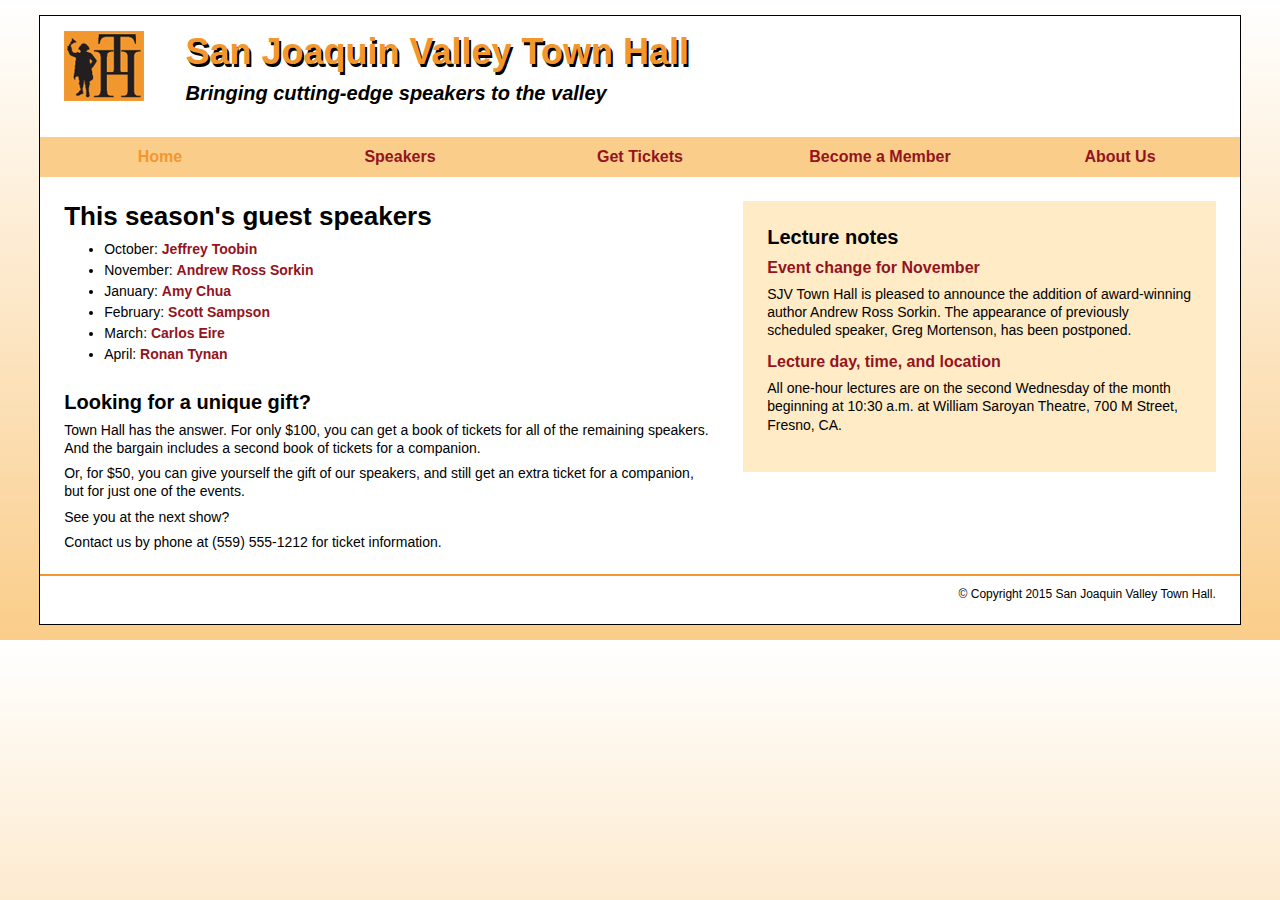
<file: CH.8 Fluid media queries/index.html>
<!doctype html>

<html lang="en">
<head>
	<title>San Joaquin Valley Town Hall</title>
	<meta charset="utf-8">
	<meta name="viewport" content="width=device-width, initial-scale=1">
	<link rel="shortcut icon" href="images/favicon.ico">
	<link rel="stylesheet" href="styles/normalize.css">
    <link rel="stylesheet" href="styles/main.css">
    <link rel="stylesheet" href="styles/slicknav.css">
    <script src="https://code.jquery.com/jquery-2.1.3.min.js"></script>
    <script src="js/jquery.slicknav.min.js"></script>
	<script type="text/javascript">
    $(document).ready(function(){
		$('#nav_menu').slicknav({prependTo:"#mobile_menu"});
    });
    </script>
</head>
	
<body>
    <header>
        <img src="images/logo.gif" alt="Town Hall Logo">
        <h2>San Joaquin Valley Town Hall</h2>
        <h3>Bringing cutting-edge speakers to the valley</h3>
    </header>
    <nav id="mobile_menu"></nav>
    <nav id="nav_menu">
    	<ul>
    		<li><a class="current" href="index.html">Home</a></li>
    		<li><a href="#">Speakers</a>
            	<ul>
                	<li><a href="#">Jeffrey Toobin</a></li>
                    <li><a href="#">Andrew Ross Sorkin</a></li>
                    <li><a href="#">Amy Chua</a></li>
                    <li><a href="sampson.html">Scott Sampson</a>
                    	<ul>
                        	<li><a href="#">September 2010</a></li>
                    		<li><a href="#">February 2015</a></li>
                        </ul>
                    </li>    
                    <li><a href="march.html">Carlos Eire</a></li>
                    <li><a href="april.html">Ronan Tynan</a></li>
                </ul>
            </li>
            <li><a href="tickets.html">Get Tickets</a></li>
    		<li><a href="members.html">Become a Member</a></li>
    		<li class="lastitem"><a href="aboutus.html">About Us</a></li>         
    	</ul>
    </nav>
    <main>
        <section>
        	<h1>This season's guest speakers</h1>
        	<nav>
                <ul>
                    <li>October: <a class="date_passed" href="speakers/toobin.html">Jeffrey Toobin</a></li>
                    <li>November: <a class="date_passed" href="speakers/sorkin.html">Andrew Ross Sorkin</a></li>
                    <li>January: <a href="speakers/chua.html">Amy Chua</a></li>
                    <li>February: <a href="sampson.html">Scott Sampson</a></li>
                    <li>March: <a href="speakers/eire.html">Carlos Eire</a></li>
                    <li>April: <a href="speakers/tynan.html">Ronan Tynan</a></li>
                </ul>
            </nav>
            <h2>Looking for a unique gift?</h2>
            <p>Town Hall has the answer. For only $100, you can get 
            a book of tickets for all of the remaining speakers. And the bargain includes a 
            second book of tickets for a companion.</p>
            <p>Or, for $50, you can give yourself the gift of our speakers, and still get an extra
            ticket for a companion, but for just one of the events.</p>
            <p>See you at the next show?</p>
            <p>Contact us by phone at (559) 555-1212 for ticket information.</p>
        </section>
        <aside>
            <h2>Lecture notes</h2>
            <h3>Event change for November</h3>
            <p class="news_item">SJV Town Hall is pleased to announce the addition of award-winning author Andrew Ross Sorkin. 
            The appearance of previously scheduled speaker, Greg Mortenson, has been postponed.</p>
            <h3>Lecture day, time, and location</h3>
            <p class="news_item">All one-hour lectures are on the second Wednesday of the month beginning at 10:30 a.m. at William Saroyan Theatre, 
            700 M Street, Fresno, CA.</p>
        </aside>
    </main>
    <footer>
		<p>&copy; Copyright 2015 San Joaquin Valley Town Hall.</p>
    </footer>
</body>
</html>
</file>
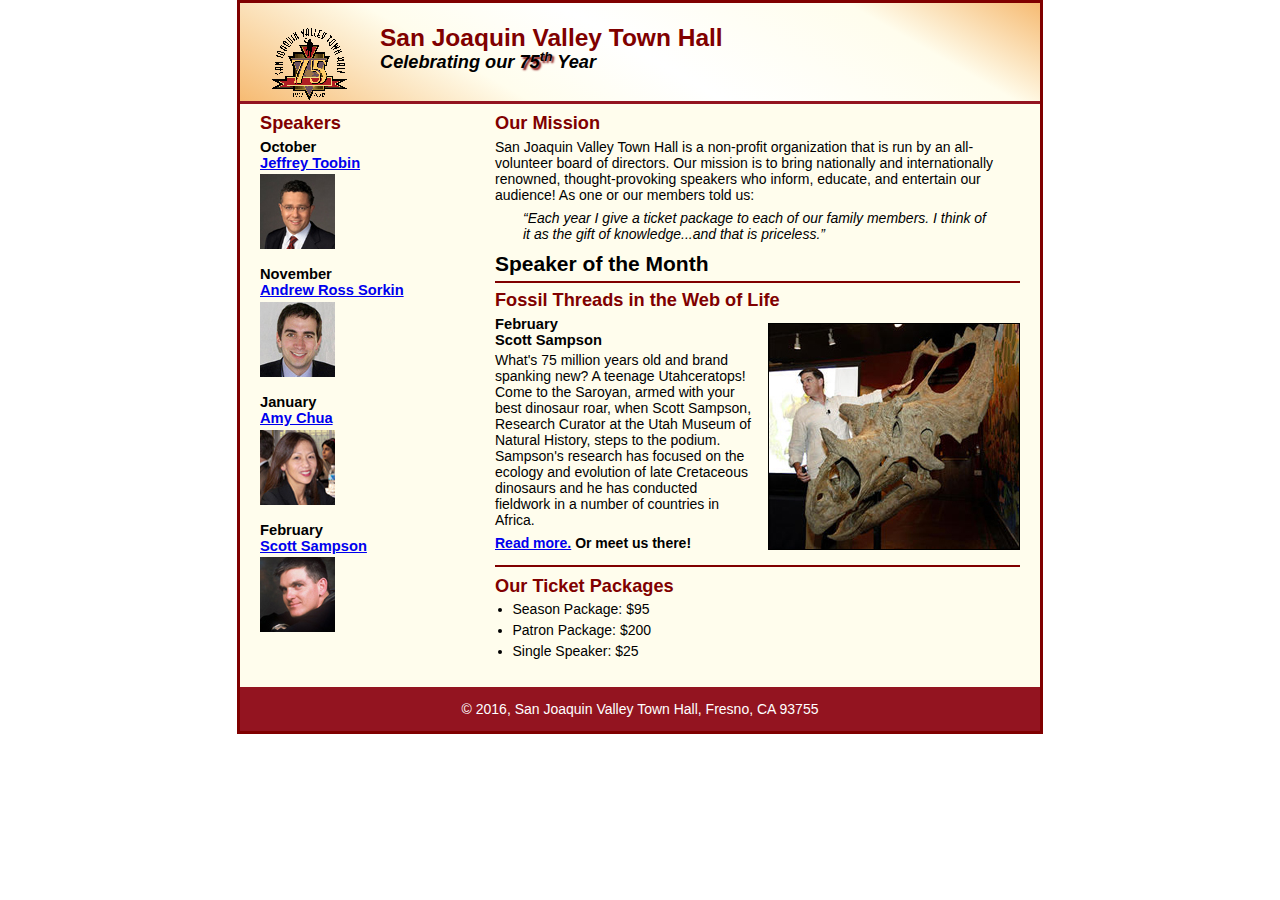
<file: Chapter 6/index.html>
<!DOCTYPE html>
<html lang="en">
<head>
	<meta charset="utf-8">
	<title>San Joaquin Valley Town Hall</title>
	<link rel="shortcut icon" href="images/favicon.ico">
    <link rel="stylesheet" href="styles/normalize.css">
	<link rel="stylesheet" href="styles/main.css">
</head>

<body>
<header>
	<img src="images/town_hall_logo.gif" alt="Town Hall logo" height="80">
	<h2>San Joaquin Valley Town Hall</h2>
	<h3>Celebrating our <span class="shadow">75<sup>th</sup></span> Year</h3>
</header>
<main>
	<section>
		<h2>Our Mission</h2>
		<p>San Joaquin Valley Town Hall is a non-profit organization that is run by an all-volunteer board of directors. Our mission is to bring nationally and internationally renowned, thought-provoking speakers who inform, educate, and entertain our audience! As one or our members told us:</p>
		
		<blockquote>&ldquo;Each year I give a ticket package to each of our family members. I think of it as the gift of knowledge...and that is priceless.&rdquo;</blockquote>
		
		<h1>Speaker of the Month</h1>
		<article>
			<h2>Fossil Threads in the Web of Life</h2>
			
			<img src="images/sampson_dinosaur.jpg" alt="Scott Sampson with Dinosaur">
			
			<h3>February<br>Scott Sampson</h3>
			<p>What's 75 million years old and brand spanking new? A teenage Utahceratops! Come to the Saroyan, armed with your best dinosaur roar, when Scott Sampson, Research Curator at the Utah Museum of Natural History, steps to the podium. Sampson's research has focused on the ecology and evolution of late Cretaceous dinosaurs and he has conducted fieldwork in a number of countries in Africa.</p>
			<p><a href="speakers/sampson.html"><b>Read more.</b></a>&nbsp;<b>Or meet us there!</b></p>
		</article>
		
		<h2>Our Ticket Packages</h2>
		<ul>
			<li>Season Package: $95</li>
			<li>Patron Package: $200</li>
			<li>Single Speaker: $25</li>
		</ul>
	</section>
	
	<aside>
		<h2 id="speakers">Speakers</h2>
		
		<h3>October<br><a href="speakers/toobin.html">Jeffrey Toobin</a></h3>
		<img src="images/toobin75.jpg" alt="Jeffrey Toobin photo">
		
		<h3>November<br><a href="speakers/sorkin.html">Andrew Ross Sorkin</a></h3>
		<img src="images/sorkin75.jpg" alt="Andrew Ross Sorkin photo">
		
		<h3>January<br><a href="speakers/chua.html">Amy Chua</a></h3>
		<img src="images/chua75.jpg" alt="Amy Chua photo">
		
		<h3>February<br><a href="speakers/sampson.html">Scott Sampson</a></h3>
		<img src="images/sampson75.jpg" alt="Scott Sampson">
	</aside>
	
</main>  
  
<footer>
	<p>&copy; 2016, San Joaquin Valley Town Hall, Fresno, CA 93755</p>
</footer>
</body>
</html>
</file>
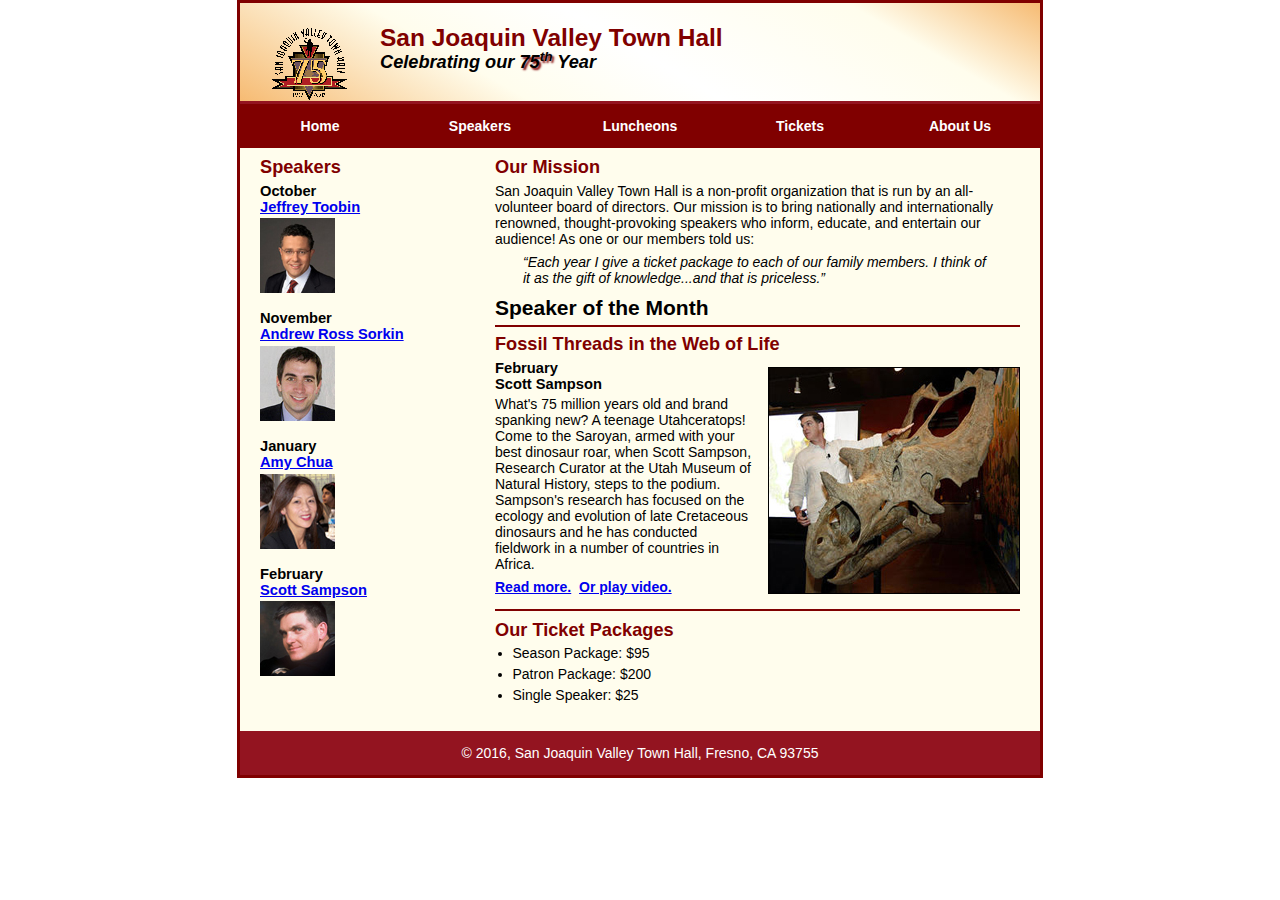
<file: Chapter 7/index.html>
<!DOCTYPE html>
<html lang="en">
<head>
	<meta charset="utf-8">
	<title>San Joaquin Valley Town Hall</title>
	<link rel="shortcut icon" href="images/favicon.ico">
    <link rel="stylesheet" href="styles/normalize.css">
	<link rel="stylesheet" href="styles/main.css">
</head>

<body>
<header>
	<img src="images/town_hall_logo.gif" alt="Town Hall logo" height="80">
	<h2>San Joaquin Valley Town Hall</h2>
	<h3>Celebrating our <span class="shadow">75<sup>th</sup></span> Year</h3>
</header>
<nav id="nav_menu">
	<ul>
		<li><a href="../index.html">Home</a></li>
		<li><a href="speakers.html">Speakers</a></li>
		<li><a href="luncheons.html">Luncheons</a></li>
		<li><a href="tickets.html">Tickets</a></li>
		<li><a href="aboutus.html"> About Us</a>
			<ul>
				<li><a href="#">Our History</a></li>
				<li><a href="#">Board of Directors</a></li>
				<li><a href="#">Past Speakers</a></li>
				<li><a href="#">Contact Information</a></li>
			</ul>
		</li>
	</ul>
</nav>
<main>
	<section>
		<h2>Our Mission</h2>
		<p>San Joaquin Valley Town Hall is a non-profit organization that is run by an all-volunteer board of directors. Our mission is to bring nationally and internationally renowned, thought-provoking speakers who inform, educate, and entertain our audience! As one or our members told us:</p>
		
		<blockquote>&ldquo;Each year I give a ticket package to each of our family members. I think of it as the gift of knowledge...and that is priceless.&rdquo;</blockquote>
		
		<h1>Speaker of the Month</h1>
		<article>
			<h2>Fossil Threads in the Web of Life</h2>
			
			<img src="images/sampson_dinosaur.jpg" alt="Scott Sampson with Dinosaur">
			
			<h3>February<br>Scott Sampson</h3>
			<p>What's 75 million years old and brand spanking new? A teenage Utahceratops! Come to the Saroyan, armed with your best dinosaur roar, when Scott Sampson, Research Curator at the Utah Museum of Natural History, steps to the podium. Sampson's research has focused on the ecology and evolution of late Cretaceous dinosaurs and he has conducted fieldwork in a number of countries in Africa.</p>
			<p><a href="speakers/sampson.html"><b>Read more.</b></a>&nbsp;
			   <a href="speakers/sampson_video.html" target="_blank"><b>Or play video.</b></a>
			</p>
		</article>
		
		<h2>Our Ticket Packages</h2>
		<ul>
			<li>Season Package: $95</li>
			<li>Patron Package: $200</li>
			<li>Single Speaker: $25</li>
		</ul>
	</section>
	
	<aside>
		<h2 id="speakers">Speakers</h2>
		
		<h3>October<br><a href="speakers/toobin.html">Jeffrey Toobin</a></h3>
		<img src="images/toobin75.jpg" alt="Jeffrey Toobin photo">
		
		<h3>November<br><a href="speakers/sorkin.html">Andrew Ross Sorkin</a></h3>
		<img src="images/sorkin75.jpg" alt="Andrew Ross Sorkin photo">
		
		<h3>January<br><a href="speakers/chua.html">Amy Chua</a></h3>
		<img src="images/chua75.jpg" alt="Amy Chua photo">
		
		<h3>February<br><a href="speakers/sampson.html">Scott Sampson</a></h3>
		<img src="images/sampson75.jpg" alt="Scott Sampson">
	</aside>
	
</main>  
  
<footer>
	<p>&copy; 2016, San Joaquin Valley Town Hall, Fresno, CA 93755</p>
</footer>
</body>
</html>
</file>
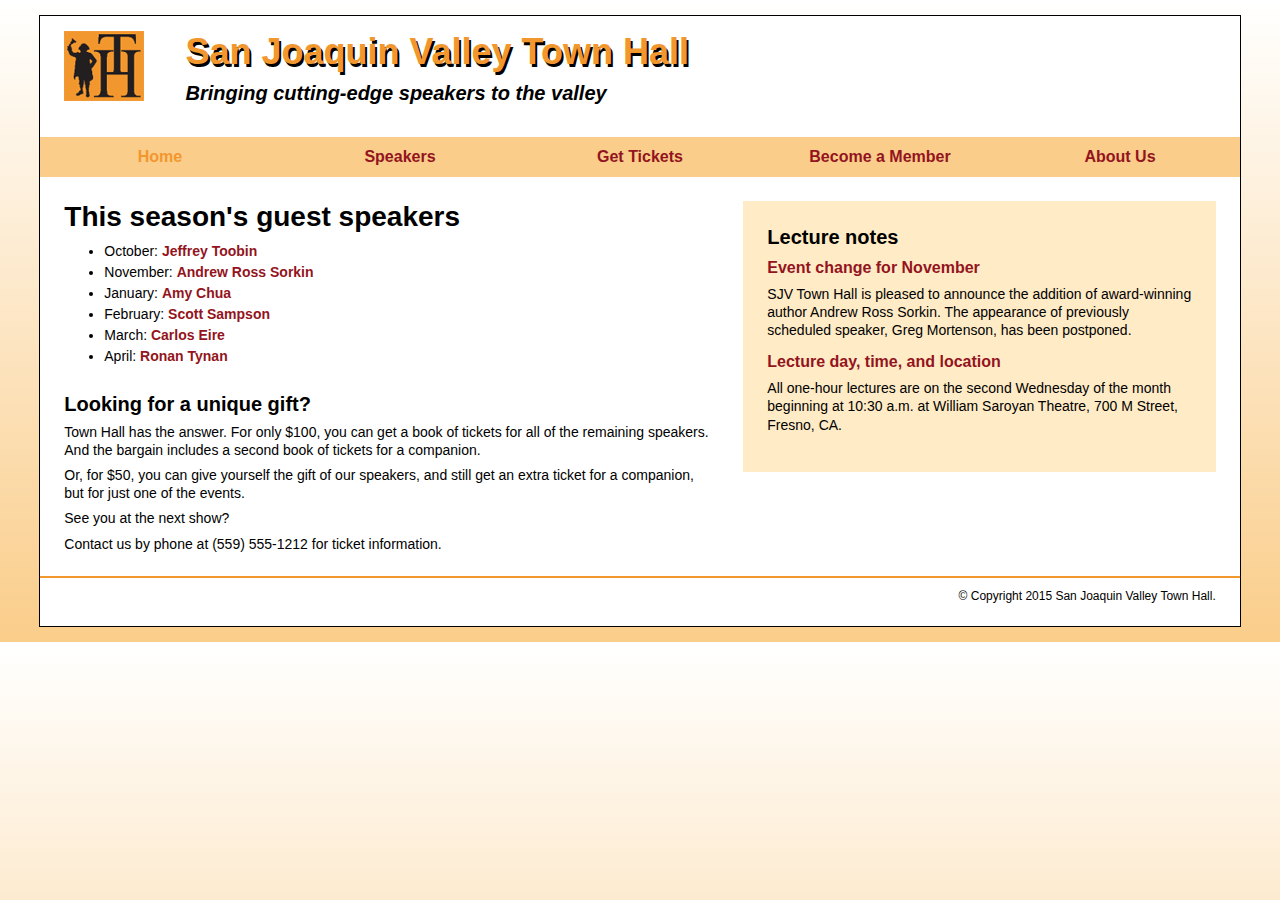
<file: ch08/ch08_fluid/town_hall/index.html>
<!doctype html>

<html lang="en">
<head>
	<title>San Joaquin Valley Town Hall</title>
	<meta charset="utf-8">
	<link rel="shortcut icon" href="images/favicon.ico">
	<link rel="stylesheet" href="styles/normalize.css">
    <link rel="stylesheet" href="styles/main.css">
</head>
<body>
    <header>
        <img src="images/logo.gif" alt="Town Hall Logo">
        <h2>San Joaquin Valley Town Hall</h2>
        <h3>Bringing cutting-edge speakers to the valley</h3>
    </header>
    <nav id="nav_menu">
    	<ul>
    		<li><a class="current" href="index.html">Home</a></li>
    		<li><a  href="#">Speakers</a>
            	<ul>
                	<li><a href="#">Jeffrey Toobin</a></li>
                    <li><a href="#">Andrew Ross Sorkin</a></li>
                    <li><a href="#">Amy Chua</a></li>
                    <li><a href="sampson.html">Scott Sampson</a>
                    	<ul>
                        	<li><a href="#">September 2010</a></li>
                    		<li><a href="#">February 2015</a></li>
                        </ul>
                    </li>    
                    <li><a href="march.html">Carlos Eire</a></li>
                    <li><a href="april.html">Ronan Tynan</a></li>
                </ul>
            </li>
            <li><a href="tickets.html">Get Tickets</a></li>
    		<li><a href="members.html">Become a Member</a></li>
    		<li class="lastitem"><a href="aboutus.html">About Us</a></li>         
    	</ul>
    </nav>
    <main>
        <aside>
            <h2>Lecture notes</h2>
            <h3>Event change for November</h3>
            <p class="news_item">SJV Town Hall is pleased to announce the addition of award-winning author Andrew Ross Sorkin. 
            The appearance of previously scheduled speaker, Greg Mortenson, has been postponed.</p>
            <h3>Lecture day, time, and location</h3>
            <p class="news_item">All one-hour lectures are on the second Wednesday of the month beginning at 10:30 a.m. at William Saroyan Theatre, 
            700 M Street, Fresno, CA.</p>
        </aside>
        <section>
        	<h1>This season's guest speakers</h1>
        	<nav>
                <ul>
                    <li>October: <a class="date_passed" href="speakers/toobin.html">Jeffrey Toobin</a></li>
                    <li>November: <a class="date_passed" href="speakers/sorkin.html">Andrew Ross Sorkin</a></li>
                    <li>January: <a href="speakers/chua.html">Amy Chua</a></li>
                    <li>February: <a href="sampson.html">Scott Sampson</a></li>
                    <li>March: <a href="speakers/eire.html">Carlos Eire</a></li>
                    <li>April: <a href="speakers/tynan.html">Ronan Tynan</a></li>
                </ul>
            </nav>
            <h2>Looking for a unique gift?</h2>
            <p>Town Hall has the answer. For only $100, you can get 
            a book of tickets for all of the remaining speakers. And the bargain includes a 
            second book of tickets for a companion.</p>
            <p>Or, for $50, you can give yourself the gift of our speakers, and still get an extra
            ticket for a companion, but for just one of the events.</p>
            <p>See you at the next show?</p>
            <p>Contact us by phone at (559) 555-1212 for ticket information.</p>
        </section>

    </main>
    <footer>
		<p>&copy; Copyright 2015 San Joaquin Valley Town Hall.</p>
    </footer>
</body>
</html>
</file>
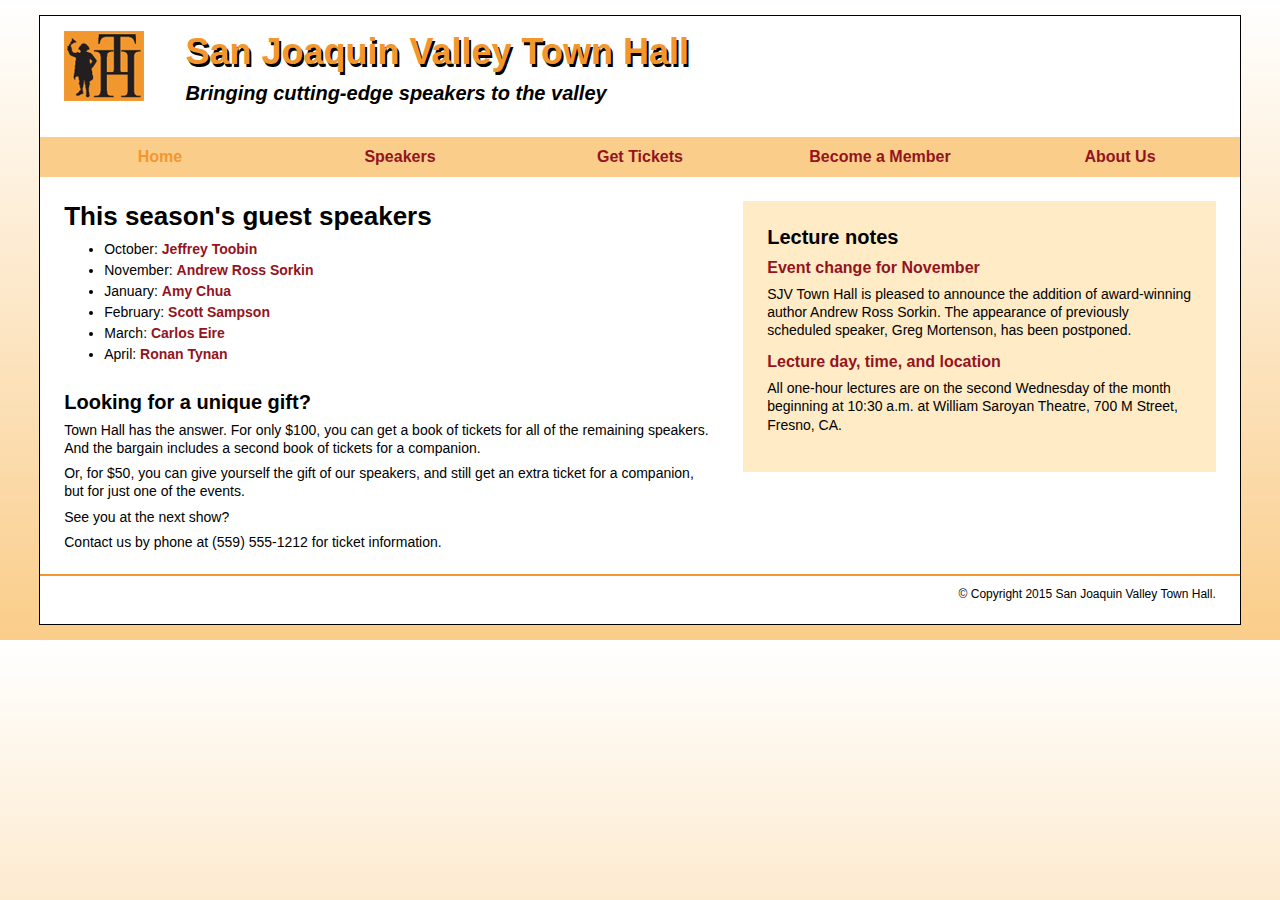
<file: ch08/ch08_media_queries_fluid/town_hall/index.html>
<!doctype html>

<html lang="en">
<head>
	<title>San Joaquin Valley Town Hall</title>
	<meta charset="utf-8">
	<meta name="viewport" content="width=device-width, initial-scale=1">
	<link rel="shortcut icon" href="images/favicon.ico">
	<link rel="stylesheet" href="styles/normalize.css">
    <link rel="stylesheet" href="styles/main.css">
    <link rel="stylesheet" href="styles/slicknav.css">
    <script src="https://code.jquery.com/jquery-2.1.3.min.js"></script>
    <script src="js/jquery.slicknav.min.js"></script>
	<script type="text/javascript">
    $(document).ready(function(){
		$('#nav_menu').slicknav({prependTo:"#mobile_menu"});
    });
    </script>
</head>
	
<body>
    <header>
        <img src="images/logo.gif" alt="Town Hall Logo">
        <h2>San Joaquin Valley Town Hall</h2>
        <h3>Bringing cutting-edge speakers to the valley</h3>
    </header>
    <nav id="mobile_menu"></nav>
    <nav id="nav_menu">
    	<ul>
    		<li><a class="current" href="index.html">Home</a></li>
    		<li><a href="#">Speakers</a>
            	<ul>
                	<li><a href="#">Jeffrey Toobin</a></li>
                    <li><a href="#">Andrew Ross Sorkin</a></li>
                    <li><a href="#">Amy Chua</a></li>
                    <li><a href="sampson.html">Scott Sampson</a>
                    	<ul>
                        	<li><a href="#">September 2010</a></li>
                    		<li><a href="#">February 2015</a></li>
                        </ul>
                    </li>    
                    <li><a href="march.html">Carlos Eire</a></li>
                    <li><a href="april.html">Ronan Tynan</a></li>
                </ul>
            </li>
            <li><a href="tickets.html">Get Tickets</a></li>
    		<li><a href="members.html">Become a Member</a></li>
    		<li class="lastitem"><a href="aboutus.html">About Us</a></li>         
    	</ul>
    </nav>
    <main>
        <section>
        	<h1>This season's guest speakers</h1>
        	<nav>
                <ul>
                    <li>October: <a class="date_passed" href="speakers/toobin.html">Jeffrey Toobin</a></li>
                    <li>November: <a class="date_passed" href="speakers/sorkin.html">Andrew Ross Sorkin</a></li>
                    <li>January: <a href="speakers/chua.html">Amy Chua</a></li>
                    <li>February: <a href="sampson.html">Scott Sampson</a></li>
                    <li>March: <a href="speakers/eire.html">Carlos Eire</a></li>
                    <li>April: <a href="speakers/tynan.html">Ronan Tynan</a></li>
                </ul>
            </nav>
            <h2>Looking for a unique gift?</h2>
            <p>Town Hall has the answer. For only $100, you can get 
            a book of tickets for all of the remaining speakers. And the bargain includes a 
            second book of tickets for a companion.</p>
            <p>Or, for $50, you can give yourself the gift of our speakers, and still get an extra
            ticket for a companion, but for just one of the events.</p>
            <p>See you at the next show?</p>
            <p>Contact us by phone at (559) 555-1212 for ticket information.</p>
        </section>
        <aside>
            <h2>Lecture notes</h2>
            <h3>Event change for November</h3>
            <p class="news_item">SJV Town Hall is pleased to announce the addition of award-winning author Andrew Ross Sorkin. 
            The appearance of previously scheduled speaker, Greg Mortenson, has been postponed.</p>
            <h3>Lecture day, time, and location</h3>
            <p class="news_item">All one-hour lectures are on the second Wednesday of the month beginning at 10:30 a.m. at William Saroyan Theatre, 
            700 M Street, Fresno, CA.</p>
        </aside>
    </main>
    <footer>
		<p>&copy; Copyright 2015 San Joaquin Valley Town Hall.</p>
    </footer>
</body>
</html>
</file>
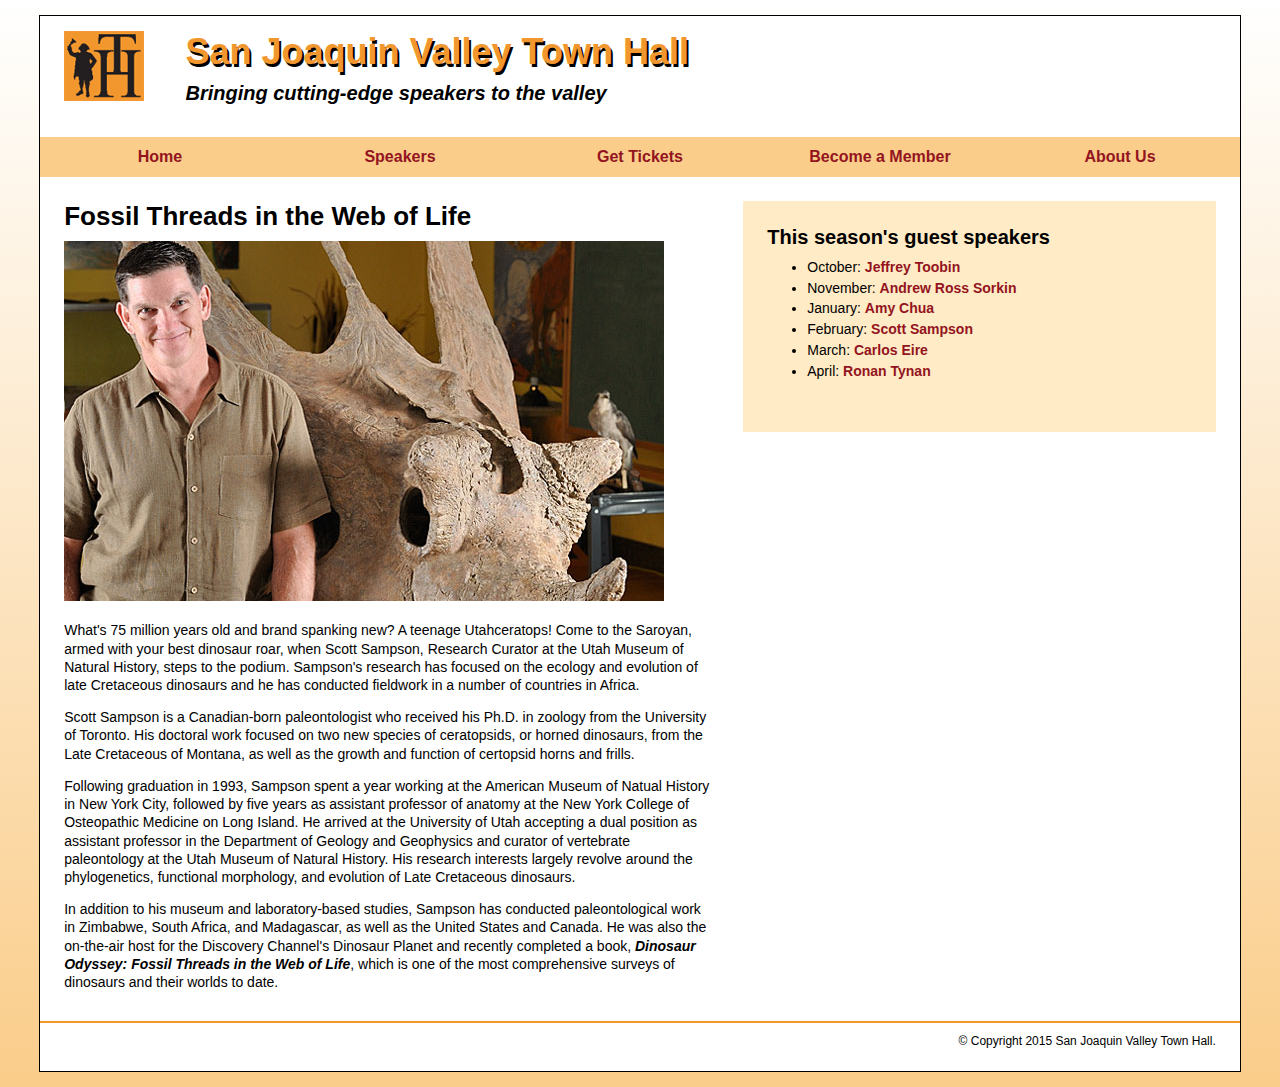
<file: CH.8 Fluid media queries/sampson.html>
<!doctype html>

<html lang="en">
<head>
	<title>San Joaquin Valley Town Hall</title>
	<meta charset="utf-8">
	<meta name="viewport" content="width=device-width, initial-scale=1">
	<link rel="shortcut icon" href="images/favicon.ico">
	<link rel="stylesheet" href="styles/normalize.css">
    <link rel="stylesheet" href="styles/main.css">
    <link rel="stylesheet" href="styles/slicknav.css">
    <script src="https://code.jquery.com/jquery-1.11.2.min.js"></script>
    <script src="js/jquery.slicknav.min.js"></script>
	<script type="text/javascript">
    $(document).ready(function(){
		$('#nav_menu').slicknav({prependTo:"#mobile_menu"});
    });
    </script>
</head>
	
<body>
	<header>
		<img src="images/logo.gif" alt="Town Hall Logo">
		<h2>San Joaquin Valley Town Hall</h2>
		<h3>Bringing cutting-edge speakers to the valley</h3>
    </header>
    <nav id="mobile_menu"></nav>
    <nav id="nav_menu">
    	<ul>
    		<li><a href="index.html">Home</a></li>
    		<li><a href="#">Speakers</a>
            	<ul>
                	<li><a href="#">Jeffrey Toobin</a></li>
                    <li><a href="#">Andrew Ross Sorkin</a></li>
                    <li><a href="#">Amy Chua</a></li>
                    <li><a href="sampson.html">Scott Sampson</a>
                    	<ul>
                        	<li><a href="#">September 2010</a></li>
                    		<li><a href="#">Febuary 2015</a></li>
                        </ul>
                    </li>    
                    <li><a href="march.html">Carlos Eire</a></li>
                    <li><a href="april.html">Ronan Tynan</a></li>
                </ul>
            </li>
            <li><a href="tickets.html">Get Tickets</a></li>
    		<li><a href="members.html">Become a Member</a></li>
    		<li class="lastitem"><a href="aboutus.html">About Us</a></li>         
    	</ul>
    </nav>
    <main>
        <article>
            <h1>Fossil Threads in the Web of Life</h1>
            <img src="images/sampson.jpg" alt="Scott Sampson">
            <p>What's 75 million years old and brand spanking new? A teenage 
              Utahceratops! Come to the Saroyan, armed with your best dinosaur roar, when Scott Sampson, 
              Research Curator at the Utah Museum of Natural History, steps to the podium. Sampson's 
              research has focused on the ecology and evolution of late Cretaceous dinosaurs and he has 
              conducted fieldwork in a number of countries in Africa.</p>
            <p>Scott Sampson is a Canadian-born paleontologist who received his Ph.D. in zoology from 
              the University of Toronto. His doctoral work focused on two new species of ceratopsids, or
              horned dinosaurs, from the Late Cretaceous of Montana, as well as the 
              growth and function of certopsid horns and frills.</p>
            <p>Following graduation in 1993, Sampson spent a year working at the American 
              Museum of Natual History in New York City, followed by five years as assistant professor of 
              anatomy at the New York College of Osteopathic Medicine on Long Island. He arrived at the 
              University of Utah accepting a dual position as assistant professor in the Department of 
              Geology and Geophysics and curator of vertebrate paleontology at the Utah Museum of Natural 
              History. His research interests largely revolve around the phylogenetics, functional 
              morphology, and evolution of Late Cretaceous dinosaurs.</p>
            <p>In addition to his museum and laboratory-based studies, Sampson has conducted paleontological 
              work in Zimbabwe, South Africa, and Madagascar, as well as the United States and Canada. He was 
              also the on-the-air host for the Discovery Channel's Dinosaur Planet and recently completed a 
              book, <em>Dinosaur Odyssey: Fossil Threads in the Web of Life</em>, which is one of the most 
              comprehensive surveys of dinosaurs and their worlds to date.</p>
        </article>
        <aside>
          <h2>This season's guest speakers</h2>
          <nav>
            <ul>
              <li>October: <a class="date_passed" href="speakers/toobin.html">Jeffrey Toobin</a></li>
              <li>November: <a class="date_passed" href="speakers/sorkin.html">Andrew Ross Sorkin</a></li>
              <li>January: <a href="speakers/chua.html">Amy Chua</a></li>
              <li>February: <a href="sampson.html">Scott Sampson</a></li>
              <li>March: <a href="speakers/eire.html">Carlos Eire</a></li>
              <li>April: <a href="speakers/tynan.html">Ronan Tynan</a></li>
            </ul>
          </nav>
        </aside>
    </main>
    <footer>
      <p>&copy; Copyright 2015 San Joaquin Valley Town Hall.</p>
    </footer>
	
</body>
</html>
</file>
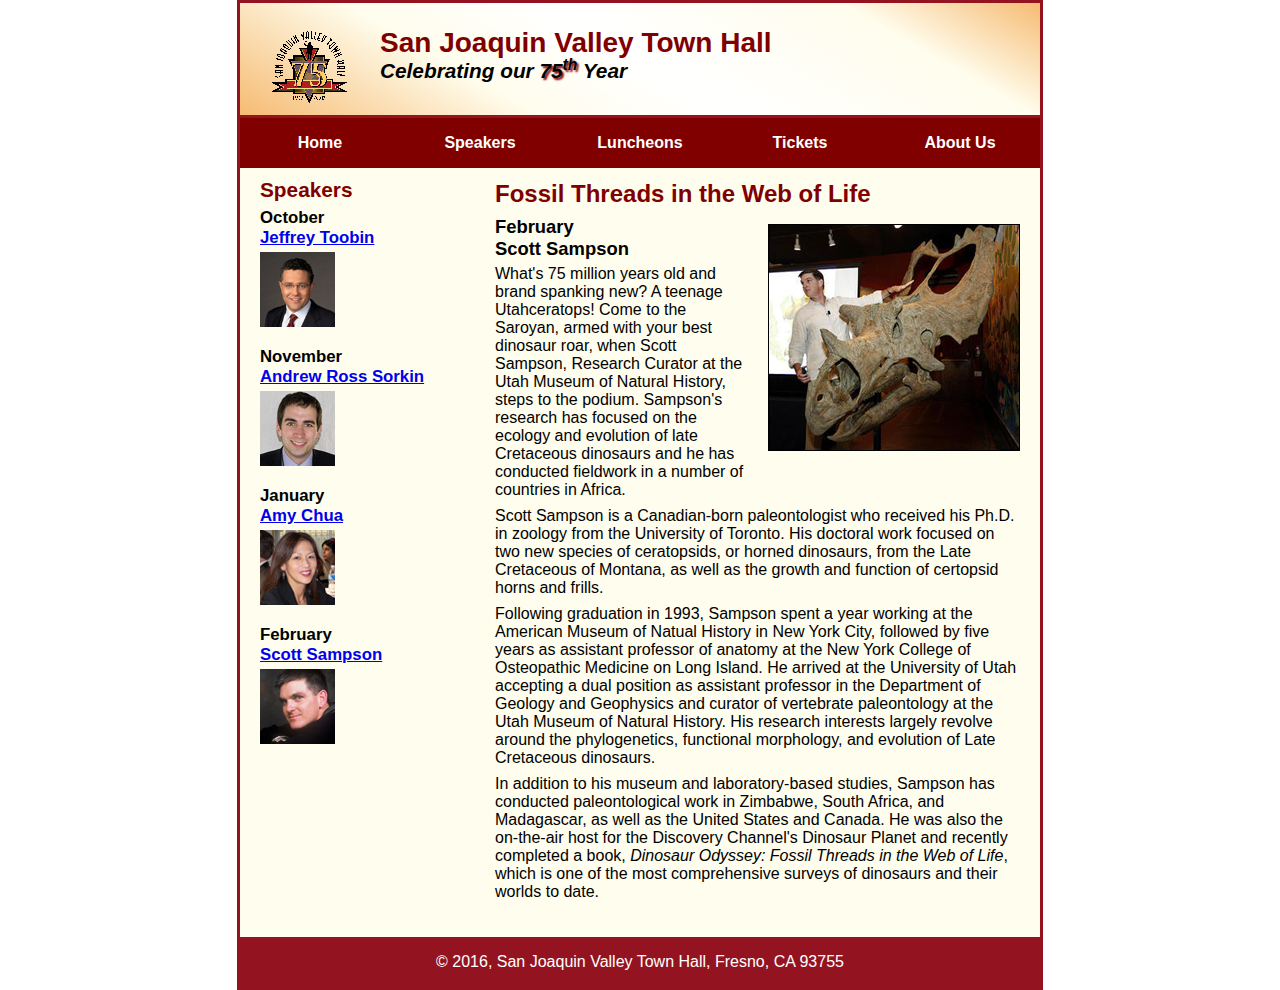
<file: Chapter 6/speakers/sampson.html>
<!DOCTYPE html>
<html lang="en">

<head>
	<meta charset="utf-8">
	<title>San Joaquin Valley Town Hall</title>
	<link rel="shortcut icon" href="../images/favicon.ico">
    <link rel="stylesheet" type="text/css" href="../styles/normalize.css">
	<link rel="stylesheet" href="../styles/speaker.css">
</head>
<body>
	<header>
		<img src="../images/town_hall_logo.gif" alt="Town Hall logo" height="80">
		<h2>San Joaquin Valley Town Hall</h2>
		<h3>Celebrating our <span class="shadow">75<sup>th</sup></span> Year</h3>
	</header>
	<nav id="nav_menu">
    	<ul>
        	<li><a href="../index.html">Home</a></li>
        	<li><a href="speakers.html">Speakers</a></li>
        	<li><a href="luncheons.html">Luncheons</a></li>
        	<li><a href="tickets.html">Tickets</a></li>
        	<li><a href="aboutus.html"> About Us</a>
            	<ul>
                	<li><a href="#">Our History</a></li>
                	<li><a href="#">Board of Directors</a></li>
                	<li><a href="#">Past Speakers</a></li>
                	<li><a href="#">Contact Information</a></li>
            	</ul>
        	</li>
    	</ul>
    </nav>
    <main>
        <section>
            <h1>Fossil Threads in the Web of Life</h1>
            <article>
                <img src="../images/sampson_dinosaur.jpg" alt="Scott Sampson">
                <h2>February<br>Scott Sampson</h2>
                <p>What's 75 million years old and brand spanking new? A teenage Utahceratops! Come to the Saroyan, armed with your best dinosaur roar, when Scott Sampson, Research Curator at the Utah Museum of Natural History, steps to the podium. Sampson's research has focused on the ecology and evolution of late Cretaceous dinosaurs and he has conducted fieldwork in a number of countries in Africa.</p>
                <p>Scott Sampson is a Canadian-born paleontologist who received his Ph.D. in zoology from the University of Toronto. His doctoral work focused on two new species of ceratopsids, or horned dinosaurs, from the Late Cretaceous of Montana, as well as the growth and function of certopsid horns and frills.</p>
                <p>Following graduation in 1993, Sampson spent a year working at the American Museum of Natual History in New York City, followed by five years as assistant professor of anatomy at the New York College of Osteopathic Medicine on Long Island. He arrived at the University of Utah accepting a dual position as assistant professor in the Department of Geology and Geophysics and curator of vertebrate paleontology at the Utah Museum of Natural History. His research interests largely revolve around the phylogenetics, functional morphology, and evolution of Late Cretaceous dinosaurs.</p>
                <p>In addition to his museum and laboratory-based studies, Sampson has conducted paleontological 
                work in Zimbabwe, South Africa, and Madagascar, as well as the United States and Canada. He was also the on-the-air host for the Discovery Channel's Dinosaur Planet and recently completed a 
                book, <em>Dinosaur Odyssey: Fossil Threads in the Web of Life</em>, which is one of the most 
                comprehensive surveys of dinosaurs and their worlds to date.</p>
            </article>
        </section>
        <aside>
            <h2>Speakers</h2>
            <h3 id="speakers">October<br>
            <a href="speakers/toobin.html">Jeffrey Toobin</a></h3>
            <img src="../images/toobin75.jpg" alt="Jeffrey Toobin photo">
          <h3>November<br><a href="speakers/sorkin.html">Andrew Ross Sorkin</a></h3>
            <img src="../images/sorkin75.jpg" alt="Andrew Ross Sorkin photo">
            <h3>January<br><a href="speakers/chua.html">Amy Chua</a></h3>
            <img src="../images/chua75.jpg" alt="Amy Chua photo">
            <h3>February<br><a href="speakers/sampson.html">Scott Sampson</a></h3>
            <img src="../images/sampson75.jpg" alt="Scott Sampson">
        </aside>
    </main>
	<footer>
		<p>&copy;&nbsp;2016, San Joaquin Valley Town Hall, Fresno, CA 93755</p>	
	</footer>
</body>
</html>
</file>
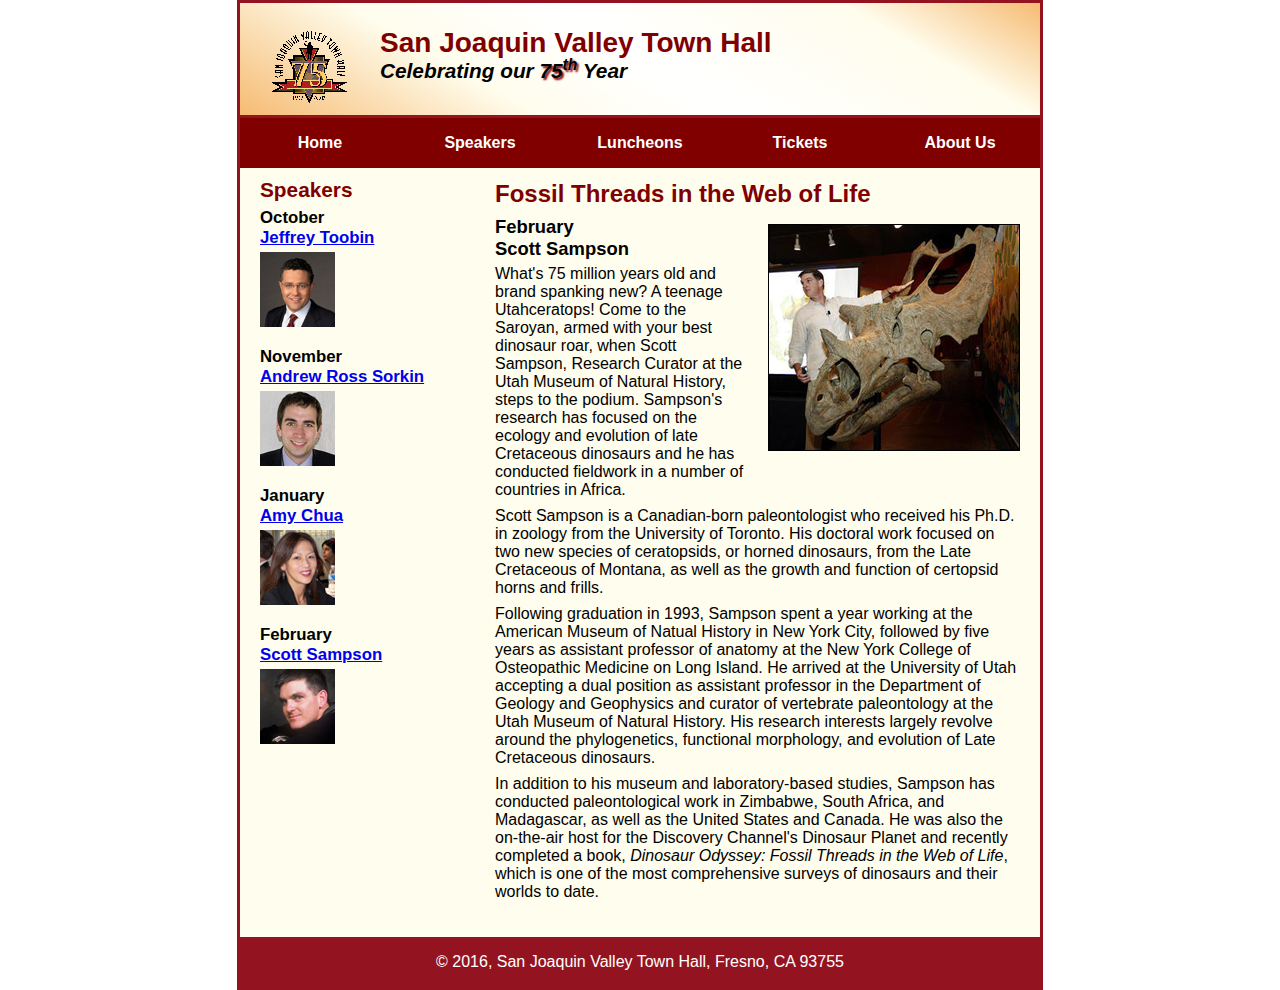
<file: Chapter 7/speakers/sampson.html>
<!DOCTYPE html>
<html lang="en">

<head>
	<meta charset="utf-8">
	<title>San Joaquin Valley Town Hall</title>
	<link rel="shortcut icon" href="../images/favicon.ico">
    <link rel="stylesheet" type="text/css" href="../styles/normalize.css">
	<link rel="stylesheet" href="../styles/speaker.css">
</head>
<body>
	<header>
		<img src="../images/town_hall_logo.gif" alt="Town Hall logo" height="80">
		<h2>San Joaquin Valley Town Hall</h2>
		<h3>Celebrating our <span class="shadow">75<sup>th</sup></span> Year</h3>
	</header>
	<nav id="nav_menu">
    	<ul>
        	<li><a href="../index.html">Home</a></li>
        	<li><a href="speakers.html">Speakers</a></li>
        	<li><a href="luncheons.html">Luncheons</a></li>
        	<li><a href="tickets.html">Tickets</a></li>
        	<li><a href="aboutus.html"> About Us</a>
            	<ul>
                	<li><a href="#">Our History</a></li>
                	<li><a href="#">Board of Directors</a></li>
                	<li><a href="#">Past Speakers</a></li>
                	<li><a href="#">Contact Information</a></li>
            	</ul>
        	</li>
    	</ul>
    </nav>
    <main>
        <section>
            <h1>Fossil Threads in the Web of Life</h1>
            <article>
                <img src="../images/sampson_dinosaur.jpg" alt="Scott Sampson">
                <h2>February<br>Scott Sampson</h2>
                <p>What's 75 million years old and brand spanking new? A teenage Utahceratops! Come to the Saroyan, armed with your best dinosaur roar, when Scott Sampson, Research Curator at the Utah Museum of Natural History, steps to the podium. Sampson's research has focused on the ecology and evolution of late Cretaceous dinosaurs and he has conducted fieldwork in a number of countries in Africa.</p>
                <p>Scott Sampson is a Canadian-born paleontologist who received his Ph.D. in zoology from the University of Toronto. His doctoral work focused on two new species of ceratopsids, or horned dinosaurs, from the Late Cretaceous of Montana, as well as the growth and function of certopsid horns and frills.</p>
                <p>Following graduation in 1993, Sampson spent a year working at the American Museum of Natual History in New York City, followed by five years as assistant professor of anatomy at the New York College of Osteopathic Medicine on Long Island. He arrived at the University of Utah accepting a dual position as assistant professor in the Department of Geology and Geophysics and curator of vertebrate paleontology at the Utah Museum of Natural History. His research interests largely revolve around the phylogenetics, functional morphology, and evolution of Late Cretaceous dinosaurs.</p>
                <p>In addition to his museum and laboratory-based studies, Sampson has conducted paleontological 
                work in Zimbabwe, South Africa, and Madagascar, as well as the United States and Canada. He was also the on-the-air host for the Discovery Channel's Dinosaur Planet and recently completed a 
                book, <em>Dinosaur Odyssey: Fossil Threads in the Web of Life</em>, which is one of the most 
                comprehensive surveys of dinosaurs and their worlds to date.</p>
            </article>
        </section>
        <aside>
            <h2>Speakers</h2>
            <h3 id="speakers">October<br>
            <a href="speakers/toobin.html">Jeffrey Toobin</a></h3>
            <img src="../images/toobin75.jpg" alt="Jeffrey Toobin photo">
          <h3>November<br><a href="speakers/sorkin.html">Andrew Ross Sorkin</a></h3>
            <img src="../images/sorkin75.jpg" alt="Andrew Ross Sorkin photo">
            <h3>January<br><a href="speakers/chua.html">Amy Chua</a></h3>
            <img src="../images/chua75.jpg" alt="Amy Chua photo">
            <h3>February<br><a href="speakers/sampson.html">Scott Sampson</a></h3>
            <img src="../images/sampson75.jpg" alt="Scott Sampson">
        </aside>
    </main>
	<footer>
		<p>&copy;&nbsp;2016, San Joaquin Valley Town Hall, Fresno, CA 93755</p>	
	</footer>
</body>
</html>
</file>
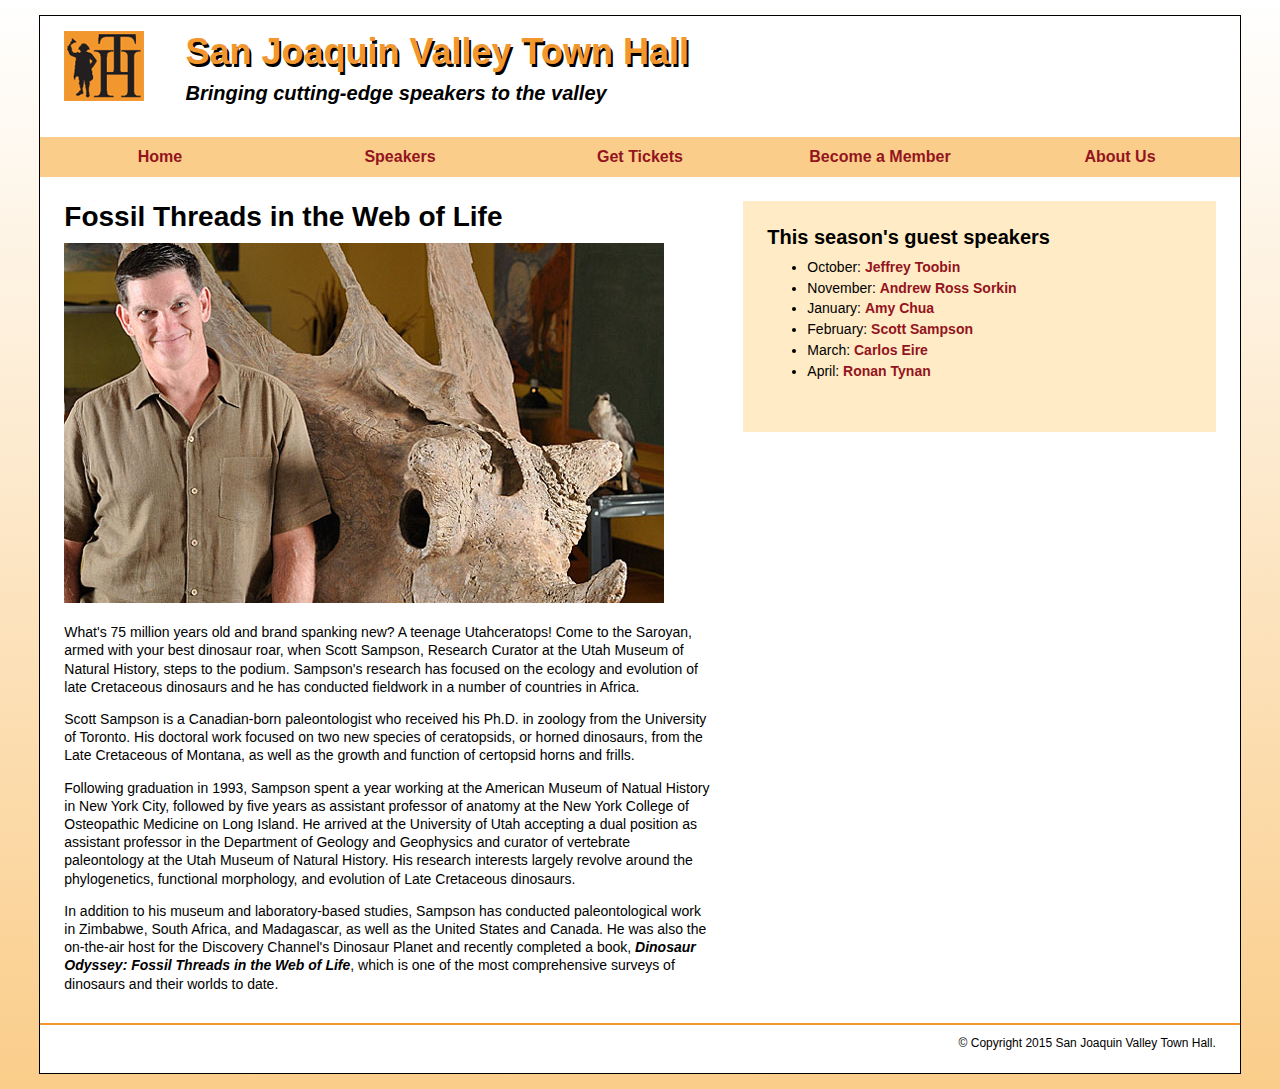
<file: ch08/ch08_fluid/town_hall/sampson.html>
<!doctype html>

<html lang="en">
<head>
	<title>San Joaquin Valley Town Hall</title>
	<meta charset="utf-8">
	<link rel="shortcut icon" href="images/favicon.ico">
	<link rel="stylesheet" href="styles/normalize.css">
    <link rel="stylesheet" href="styles/speaker.css">
</head>
<body>
	<header>
		<img src="images/logo.gif" alt="Town Hall Logo">
		<h2>San Joaquin Valley Town Hall</h2>
		<h3>Bringing cutting-edge speakers to the valley</h3>
    </header>
    <nav id="nav_menu">
    	<ul>
    		<li><a href="index.html">Home</a></li>
    		<li><a  href="#">Speakers</a>
            	<ul>
                	<li><a href="#">Jeffrey Toobin</a></li>
                    <li><a href="#">Andrew Ross Sorkin</a></li>
                    <li><a href="#">Amy Chua</a></li>
                    <li><a href="sampson.html">Scott Sampson</a>
                    	<ul>
                        	<li><a href="#">September 2010</a></li>
                    		<li><a href="#">February 2015</a></li>
                        </ul>
                    </li>    
                    <li><a href="march.html">Carlos Eire</a></li>
                    <li><a href="april.html">Ronan Tynan</a></li>
                </ul>
            </li>
            <li><a href="tickets.html">Get Tickets</a></li>
    		<li><a href="members.html">Become a Member</a></li>
    		<li class="lastitem"><a href="aboutus.html">About Us</a></li>         
    	</ul>
    </nav>
    <main>
        <aside>
          <h2>This season's guest speakers</h2>
          <nav>
            <ul>
              <li>October: <a class="date_passed" href="speakers/toobin.html">Jeffrey Toobin</a></li>
              <li>November: <a class="date_passed" href="speakers/sorkin.html">Andrew Ross Sorkin</a></li>
              <li>January: <a href="speakers/chua.html">Amy Chua</a></li>
              <li>February: <a href="sampson.html">Scott Sampson</a></li>
              <li>March: <a href="speakers/eire.html">Carlos Eire</a></li>
              <li>April: <a href="speakers/tynan.html">Ronan Tynan</a></li>
            </ul>
          </nav>
        </aside>
        <article>
            <h1>Fossil Threads in the Web of Life</h1>
            <img src="images/sampson.jpg" alt="Scott Sampson">
            <div>
                <p>What's 75 million years old and brand spanking new? A teenage 
                Utahceratops! Come to the Saroyan, armed with your best dinosaur roar, when Scott Sampson, 
                Research Curator at the Utah Museum of Natural History, steps to the podium. Sampson's 
                research has focused on the ecology and evolution of late Cretaceous dinosaurs and he has 
                conducted fieldwork in a number of countries in Africa.</p>
                <p>Scott Sampson is a Canadian-born paleontologist who received his Ph.D. in zoology from 
                the University of Toronto. His doctoral work focused on two new species of ceratopsids, or
                horned dinosaurs, from the Late Cretaceous of Montana, as well as the 
                growth and function of certopsid horns and frills.</p>
                <p>Following graduation in 1993, Sampson spent a year working at the American 
                Museum of Natual History in New York City, followed by five years as assistant professor of 
                anatomy at the New York College of Osteopathic Medicine on Long Island. He arrived at the 
                University of Utah accepting a dual position as assistant professor in the Department of 
                Geology and Geophysics and curator of vertebrate paleontology at the Utah Museum of Natural 
                History. His research interests largely revolve around the phylogenetics, functional 
                morphology, and evolution of Late Cretaceous dinosaurs.</p>
                <p>In addition to his museum and laboratory-based studies, Sampson has conducted paleontological 
                work in Zimbabwe, South Africa, and Madagascar, as well as the United States and Canada. He was 
                also the on-the-air host for the Discovery Channel's Dinosaur Planet and recently completed a 
                book, <em>Dinosaur Odyssey: Fossil Threads in the Web of Life</em>, which is one of the most 
                comprehensive surveys of dinosaurs and their worlds to date.</p>
        	</div>
        </article>

    </main>
    <footer>
      <p>&copy; Copyright 2015 San Joaquin Valley Town Hall.</p>
    </footer>
	
</body>
</html>
</file>
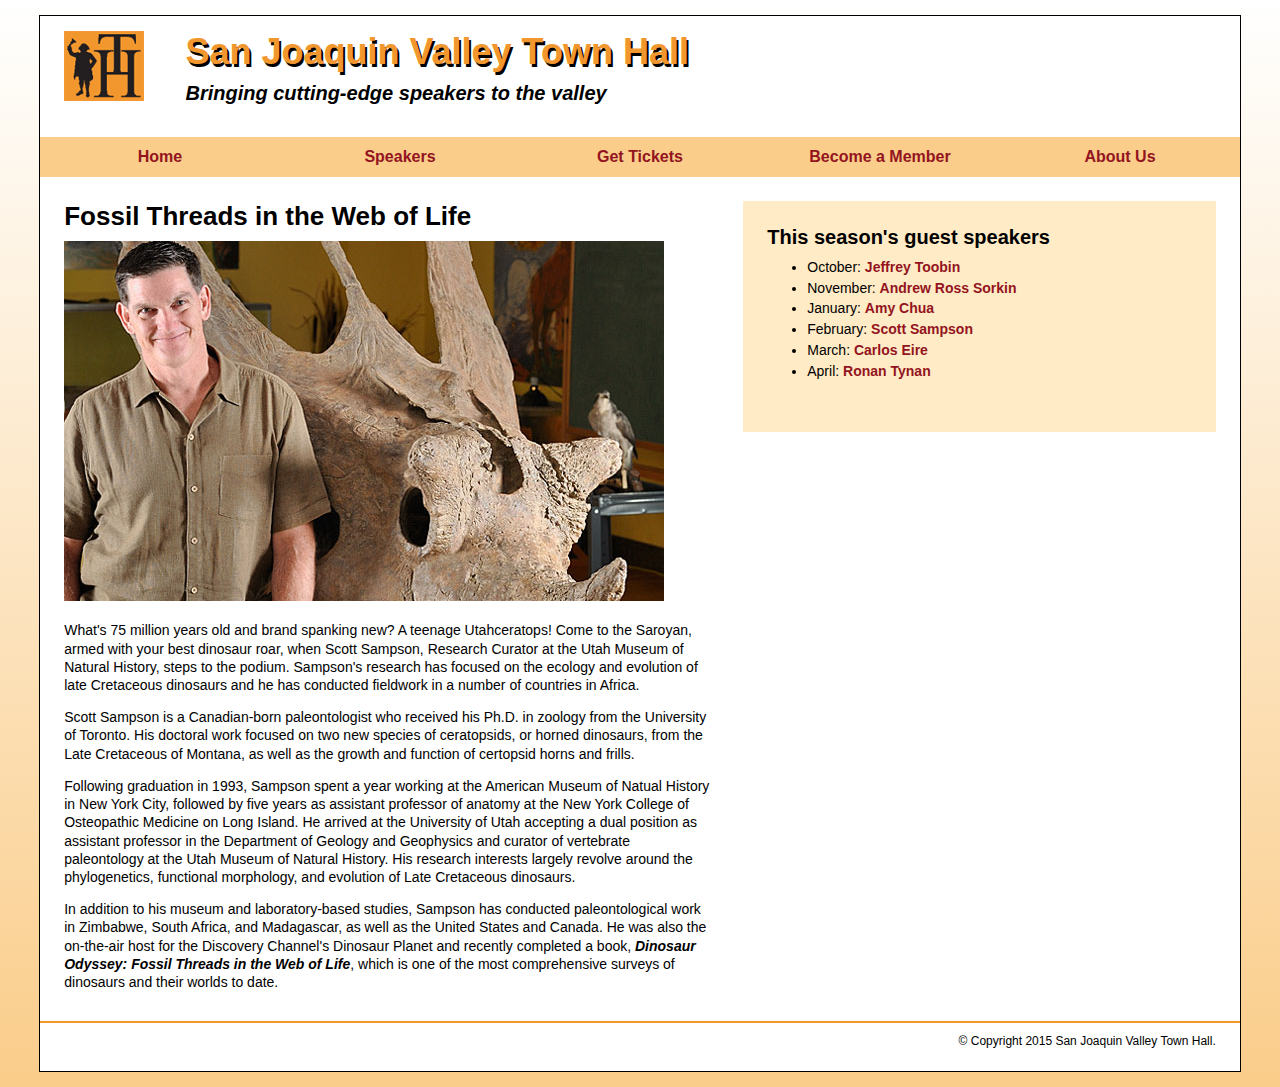
<file: ch08/ch08_media_queries_fluid/town_hall/sampson.html>
<!doctype html>

<html lang="en">
<head>
	<title>San Joaquin Valley Town Hall</title>
	<meta charset="utf-8">
	<meta name="viewport" content="width=device-width, initial-scale=1">
	<link rel="shortcut icon" href="images/favicon.ico">
	<link rel="stylesheet" href="styles/normalize.css">
    <link rel="stylesheet" href="styles/main.css">
    <link rel="stylesheet" href="styles/slicknav.css">
    <script src="https://code.jquery.com/jquery-1.11.2.min.js"></script>
    <script src="js/jquery.slicknav.min.js"></script>
	<script type="text/javascript">
    $(document).ready(function(){
		$('#nav_menu').slicknav({prependTo:"#mobile_menu"});
    });
    </script>
</head>
	
<body>
	<header>
		<img src="images/logo.gif" alt="Town Hall Logo">
		<h2>San Joaquin Valley Town Hall</h2>
		<h3>Bringing cutting-edge speakers to the valley</h3>
    </header>
    <nav id="mobile_menu"></nav>
    <nav id="nav_menu">
    	<ul>
    		<li><a href="index.html">Home</a></li>
    		<li><a href="#">Speakers</a>
            	<ul>
                	<li><a href="#">Jeffrey Toobin</a></li>
                    <li><a href="#">Andrew Ross Sorkin</a></li>
                    <li><a href="#">Amy Chua</a></li>
                    <li><a href="sampson.html">Scott Sampson</a>
                    	<ul>
                        	<li><a href="#">September 2010</a></li>
                    		<li><a href="#">Febuary 2015</a></li>
                        </ul>
                    </li>    
                    <li><a href="march.html">Carlos Eire</a></li>
                    <li><a href="april.html">Ronan Tynan</a></li>
                </ul>
            </li>
            <li><a href="tickets.html">Get Tickets</a></li>
    		<li><a href="members.html">Become a Member</a></li>
    		<li class="lastitem"><a href="aboutus.html">About Us</a></li>         
    	</ul>
    </nav>
    <main>
        <article>
            <h1>Fossil Threads in the Web of Life</h1>
            <img src="images/sampson.jpg" alt="Scott Sampson">
            <p>What's 75 million years old and brand spanking new? A teenage 
              Utahceratops! Come to the Saroyan, armed with your best dinosaur roar, when Scott Sampson, 
              Research Curator at the Utah Museum of Natural History, steps to the podium. Sampson's 
              research has focused on the ecology and evolution of late Cretaceous dinosaurs and he has 
              conducted fieldwork in a number of countries in Africa.</p>
            <p>Scott Sampson is a Canadian-born paleontologist who received his Ph.D. in zoology from 
              the University of Toronto. His doctoral work focused on two new species of ceratopsids, or
              horned dinosaurs, from the Late Cretaceous of Montana, as well as the 
              growth and function of certopsid horns and frills.</p>
            <p>Following graduation in 1993, Sampson spent a year working at the American 
              Museum of Natual History in New York City, followed by five years as assistant professor of 
              anatomy at the New York College of Osteopathic Medicine on Long Island. He arrived at the 
              University of Utah accepting a dual position as assistant professor in the Department of 
              Geology and Geophysics and curator of vertebrate paleontology at the Utah Museum of Natural 
              History. His research interests largely revolve around the phylogenetics, functional 
              morphology, and evolution of Late Cretaceous dinosaurs.</p>
            <p>In addition to his museum and laboratory-based studies, Sampson has conducted paleontological 
              work in Zimbabwe, South Africa, and Madagascar, as well as the United States and Canada. He was 
              also the on-the-air host for the Discovery Channel's Dinosaur Planet and recently completed a 
              book, <em>Dinosaur Odyssey: Fossil Threads in the Web of Life</em>, which is one of the most 
              comprehensive surveys of dinosaurs and their worlds to date.</p>
        </article>
        <aside>
          <h2>This season's guest speakers</h2>
          <nav>
            <ul>
              <li>October: <a class="date_passed" href="speakers/toobin.html">Jeffrey Toobin</a></li>
              <li>November: <a class="date_passed" href="speakers/sorkin.html">Andrew Ross Sorkin</a></li>
              <li>January: <a href="speakers/chua.html">Amy Chua</a></li>
              <li>February: <a href="sampson.html">Scott Sampson</a></li>
              <li>March: <a href="speakers/eire.html">Carlos Eire</a></li>
              <li>April: <a href="speakers/tynan.html">Ronan Tynan</a></li>
            </ul>
          </nav>
        </aside>
    </main>
    <footer>
      <p>&copy; Copyright 2015 San Joaquin Valley Town Hall.</p>
    </footer>
	
</body>
</html>
</file>
<file: CH.8 Fluid media queries/styles/main.css>
/* type selectors */
html {
	background-image: -moz-linear-gradient(to bottom, white 0%, #facd8a 100%);
	background-image: -webkit-linear-gradient(to bottom, white 0%, #facd8a 100%);
	background-image: -o-linear-gradient(to bottom, white 0%, #facd8a 100%);
	background-image: linear-gradient(to bottom, white 0%, #facd8a 100%);
}
body {
	font-family: Verdana, Arial, Helvetica, sans-serif;
	font-size: 100%;
	width: 96%;                         /* changed from 990 pixels */
	max-width: 1200px;                  /* maximum width of page */
	background-color: white;
	margin: 15px auto;
	padding: 15px 0;
	border: 1px solid black;
}
section, article, aside, h1, h2, h3, p {
	margin: 0;
	padding: 0;
}
section, article, aside {
	margin-bottom: 1em;
}
p {
	font-size: .875em;                  /* 14 / 16 */
	padding-bottom: .5em;
	line-height: 130%;
}
em {
	font-weight: bold;
}
a {
	font-weight: bold;
	text-decoration: none;
}
a:link, a:visited {
	color: #931420 !important;
}
a:hover, a:focus {
	color: black !important;
}

/* the styles for the header */
header {
	width: 100%;                        /* full width of body */
	padding-bottom: 2em;
}
header h2 {
	font-size: 2.25em;                  /* 36 / 16 */
	color: #f2972e;
	text-shadow: 2px 3px 0 black;
	margin-left: 12.12121%;             /* 120 / 990 */
	margin-bottom: .25em;
}
header h3 {
	font-size: 1.25em;                  /* 20 / 16 */
	font-style: italic;
	margin-left: 12.12121%;             /* 120 / 990 */
}
header img {
	width: 8.0808%;                     /* 80 / 990 */
	max-width: 80px;                    /* native size */
	min-width: 40px;
	float: left;
	margin-left: 2.0202%;               /* 20 / 990 */
}
/* the styles for the navigation menu - operation */
#nav_menu ul {
	width: 100%;                        /* full width of body */
	list-style-type: none;
	position: relative;
}
#nav_menu ul ul {
	display: none;
	position: absolute;
	top: 100%;
}
#nav_menu ul ul li {
	float: none;
	position: relative;
}
#nav_menu ul ul li ul {
	position: absolute;
	left: 100%;
	top: 0;
}
#nav_menu ul li.lastitem ul li ul {
	position: absolute;
	left: -100%;
	top: 0;
}
#nav_menu ul li {
	float: left;
}
#nav_menu ul li:hover > ul {
	display: block;
}
#nav_menu > ul::after {
	content: "";
	clear: both;
	display: block;
}
/* the styles for the navigation menu - formatting */
#nav_menu ul {
	margin: 0;
	padding: 0;
}
#nav_menu ul li {
	width: 20%;                         /* 198 / 990 */
}
#nav_menu ul li a {
	text-align: center;
	display: block;
	padding: .7em 0;
	background-color: #facd8a;
}
#nav_menu ul li a.current {
	color: #f2972e !important;
}
#nav_menu ul li:hover ul {
	width: 100%;
}
#nav_menu ul li:hover ul li:hover ul li {
	width: 100%;
}

/* the styles for the section */
section {
	width: 54.0404%;                         /* 535 / 990 */
	float: left;
	margin-left: 2.0202%;                    /* 20 / 990 */
	padding: 1.5em 2.52525% 0 0;             /* 25 / 990 */

}
section ul {
	margin-top: 0;
	margin-bottom: 1.5em;
}
section li {
	font-size: .875em;                       /* 14 / 16 */
	padding-bottom: .35em;
}
section h1 {
	font-size: 1.625em;                      /* 26 / 16 */
	margin-bottom: .35em;
}
section h2 {
	font-size: 1.25em;                       /* 20 / 16 */
	margin-bottom: .35em;
}
a.date_passed {
	color: gray;
}
/* the styles for the article */
article {
	width: 54.0404%;                         /* 535 / 990 */
	float: left;
	margin-left: 2.0202%;                    /* 20 / 990 */
	padding: 1.5em 2.52525% 0 0;             /* 25 / 990 */

}
article h1 {
	font-size: 1.625em;                      /* 26 / 16 */
	margin-bottom: .35em;
}
article img {
	margin-bottom: 1em;
	max-width: 100%;                         /* full width of article */
}
article p {
	margin-bottom: .5em;
}
/* the styles for the sidebar */
aside {
	width: 35.35353%;                        /* 350 / 990 */
	float: left;
	padding: 2.0202%;                        /* 20 / 990 */
	background-color: #ffebc6;
	margin: 1.5em 2.0202% 0 0;               /* 20 / 990 */
}
aside h2 {
	font-size: 1.25em;                       /* 20 / 16 */
	padding-bottom: .5em;
}
aside h3 {
	font-size: 1em;                          /* base font size */
	color: #931420;
	padding-bottom: .5em;
}
aside p {
	margin-bottom: .5em;
}
aside ul {
	margin-top: 0;
	margin-bottom: 1.5em;
}
aside li {
	font-size: .875em;                       /* 14 / 16 */
	padding-bottom: .35em;
}
/* the styles for the footer */
footer {
	clear: both;
	width: 100%;                             /* full width of body */
	border-top: 2px solid #f2972e;
	padding-top: .7em;
}
footer p {
	font-size: .75em;                        /* 12 / 16 */
	text-align: right;
	margin-right: 2.0202%;                   /* 20 / 990 */
}
/* hide the mobile menu initially */
#mobile_menu {
	display: none;
}
/* media queries */

/* tablet portrait to standard 960 */
@media only screen and (max-width: 959px) {
#nav_menu ul li a {
	font-size: .875em;                      /* 14 / 16 */
}
section h1, article h1 {
	font-size: 1.5em;                       /* 24 / 16 */
}
section h2, aside h2 {
	font-size: 1.125em;                     /* 18 / 16 */
}
}

/* mobile landscape to tablet portrait */
@media only screen and (max-width: 767px) {
#nav_menu {
	display: none;
}
#mobile_menu {
	display: block;
}
.slicknav_menu {
	background-color: #facd8a !important;	
}
body {
	width: 100%;                           /* full width of screen */
	margin: 0;                             /* no margins */
	border: none;                          /* no border */
}
header, footer p {
	text-align: center;
}
footer p { margin-right: 0; }
header h2 {
	font-size: 1.625em;                    /* 26 / 16 */
	margin: .4em 0 .25em 0;
}
header h3 {
	font-size: 1em;                        /* base font size */
	margin-left: 0;
}
header img {
	float: none;
}
section, article {
	width: 95.9596%;                       /* 100 - (2 * 2.0202) for padding */
	float: none;
	margin-right: 2.0202%;                 /* 20 / 990 */
	padding-right: 0;
}
article img {
	float: left;
	width: 50%;
	margin-right: 2%;
}
aside {
	width: 91.9192%;                       /* 100 - (4 * 2.0202) for padding and margins */
	float: none;
	margin: 0 2.0202% 2.0202% 2.0202%;     /* 20 / 990 */
}
}

/* mobile portrait to mobile landscape */
@media only screen and (max-width: 479px) {

header h2 {
	font-size: 1.375em;                    /* 22 / 16 */
}
header h3 {
	font-size: .8125em;                    /* 13 / 16 */
}
p {
	font-size: .875em;                     /* 14 / 16 */
}
section h1, article h1, section h2, aside h2 {
	font-size: 1em;                        /* base font size */
}
section li, aside li {
	font-size: .875em;                     /* 14 / 16 */
}
article img {
	float: none;
	width: 100%;
	margin-right: 0;
}
aside h3 {
	font-size: .9375em;                     /* 15 / 16 */
}
footer p {
	font-size: .6875em;                     /* 11 / 16 */
}

}
</file>
<file: Chapter 6/styles/main.css>
/* the styles for the elements */
* {
	margin: 0;
	padding: 0;
}
html {
	background-color: white;
}
body {
	font-family: Arial, Helvetica, sans-serif;
    font-size: 87.5%;
    width: 800px;
    margin: 0 auto;
    border: 3px solid #800000;
    background-color: #fffded;
}
a:focus, a:hover {
	font-style: italic;
}
/* the styles for the header */
header {
	padding: 1.5em 0 2em 0;
	border-bottom: 3px solid #931420;
	background-image: -moz-linear-gradient(
	    30deg, #f6bb73 0%, #f6bb73 30%, white 50%, #f6bb73 80%, #f6bb73 100%);
	background-image: -webkit-linear-gradient(
	    30deg, #f6bb73 0%, #fffded 30%, white 50%, #fffded 80%, #f6bb73 100%);
	background-image: -o-linear-gradient(
	    30deg, #f6bb73 0%, #fffded 30%, white 50%, #fffded 80%, #f6bb73 100%);
	background-image: linear-gradient(
	    30deg, #f6bb73 0%, #fffded 30%, white 50%, #fffded 80%, #f6bb73 100%);
}
header h2 {
	font-size: 175%;
	color: #800000;
}
header h3 {
	font-size: 130%;
	font-style: italic;
}
header img {
	float: left;
	padding: 0 30px;
}
.shadow {
	text-shadow: 2px 2px 2px #800000;
}
/* the styles for the navigation menu */
#nav_menu ul {
	list-style-type: none;
	margin: 0;
	padding: 0;
	position: relative;
}
#nav_menu ul li {
	float: left;
}
#nav_menu ul li a {
    display: block;
    width: 160px;
    text-align: center;
    padding: 1em 0;
    text-decoration: none;
    background-color: #800000;
    color: white;
    font-weight: bold;
}
#nav_menu a.current {
	color: yellow;
}
#nav_menu ul ul {
    display: none;
    position: absolute;
    top: 100%;
}
#nav_menu ul ul li {
	float: none;
}
#nav_menu ul li:hover > ul {
	display: block;
}
#nav_menu > ul::after {
    content: "";
    clear: both;
    display: block;
}

/* the styles for the main content */
main {
	clear: left;
}
/* the styles for the section */
section {
	width: 525px;
	float: right;
	padding: 0 20px 20px 20px;
}
section h1 {
	font-size: 150%;
	padding: .5em 0 .25em 0;
	margin: 0;               /* If you remove this, the margins in normalize.css will be applied. */
}
section h2 {
	color: #800000;
	font-size: 130%;
	padding: .5em 0 .25em 0;
}
section p {
	padding-bottom: .5em;
}
section blockquote {
	padding: 0 2em;
	font-style: italic;
}
section ul {
	padding: 0 0 .25em 1.25em;
}
section li {
	padding-bottom: .35em;
}

/* the styles for the article */
article {
	padding: .5em 0;
	border-top: 2px solid #800000;
	border-bottom: 2px solid #800000;
}
article h2 {
	padding-top: 0;
}
article h3 {
	font-size: 105%;
	padding-bottom: .25em;
}
article img {
	float: right;
	margin: .5em 0 1em 1em;
	border: 1px solid black;
}

/* the styles for the aside */
aside {
	width: 215px;
	float: right;
	padding: 0 0 20px 20px;
}
aside h2 {
	color: #800000;
	font-size: 130%;
	padding: .5em 0 .25em 0;
}

aside h3 {
	font-size: 105%;
	padding-bottom: .25em;
}
aside img {
	padding-bottom: 1em;
}

/* the styles for the footer */
footer {
	background-color: #931420;
	clear: both;

}
footer p {
	text-align: center;
	color: white;
	padding: 1em 0;
}
</file>
<file: Chapter 7/styles/main.css>
/* the styles for the elements */
* {
	margin: 0;
	padding: 0;
}
html {
	background-color: white;
}
body {
	font-family: Arial, Helvetica, sans-serif;
    font-size: 87.5%;
    width: 800px;
    margin: 0 auto;
    border: 3px solid #800000;
    background-color: #fffded;
}
a:focus, a:hover {
	font-style: italic;
}
/* the styles for the header */
header {
	padding: 1.5em 0 2em 0;
	border-bottom: 3px solid #931420;
	background-image: -moz-linear-gradient(
	    30deg, #f6bb73 0%, #f6bb73 30%, white 50%, #f6bb73 80%, #f6bb73 100%);
	background-image: -webkit-linear-gradient(
	    30deg, #f6bb73 0%, #fffded 30%, white 50%, #fffded 80%, #f6bb73 100%);
	background-image: -o-linear-gradient(
	    30deg, #f6bb73 0%, #fffded 30%, white 50%, #fffded 80%, #f6bb73 100%);
	background-image: linear-gradient(
	    30deg, #f6bb73 0%, #fffded 30%, white 50%, #fffded 80%, #f6bb73 100%);
}
header h2 {
	font-size: 175%;
	color: #800000;
}
header h3 {
	font-size: 130%;
	font-style: italic;
}
header img {
	float: left;
	padding: 0 30px;
}
.shadow {
	text-shadow: 2px 2px 2px #800000;
}
/* the styles for the navigation menu */
#nav_menu ul {
	list-style-type: none;
	margin: 0;
	padding: 0;
	position: relative;
}
#nav_menu ul li {
	float: left;
}
#nav_menu ul li a {
    display: block;
    width: 160px;
    text-align: center;
    padding: 1em 0;
    text-decoration: none;
    background-color: #800000;
    color: white;
    font-weight: bold;
}
#nav_menu a.current {
	color: yellow;
}
#nav_menu ul ul {
    display: none;
    position: absolute;
    top: 100%;
}
#nav_menu ul ul li {
	float: none;
}
#nav_menu ul li:hover > ul {
	display: block;
}
#nav_menu > ul::after {
    content: "";
    clear: both;
    display: block;
}

/* the styles for the main content */
main {
	clear: left;
}
/* the styles for the section */
section {
	width: 525px;
	float: right;
	padding: 0 20px 20px 20px;
}
section h1 {
	font-size: 150%;
	padding: .5em 0 .25em 0;
	margin: 0;               /* If you remove this, the margins in normalize.css will be applied. */
}
section h2 {
	color: #800000;
	font-size: 130%;
	padding: .5em 0 .25em 0;
}
section p {
	padding-bottom: .5em;
}
section blockquote {
	padding: 0 2em;
	font-style: italic;
}
section ul {
	padding: 0 0 .25em 1.25em;
}
section li {
	padding-bottom: .35em;
}

/* the styles for the article */
article {
	padding: .5em 0;
	border-top: 2px solid #800000;
	border-bottom: 2px solid #800000;
}
article h2 {
	padding-top: 0;
}
article h3 {
	font-size: 105%;
	padding-bottom: .25em;
}
article img {
	float: right;
	margin: .5em 0 1em 1em;
	border: 1px solid black;
}

/* the styles for the aside */
aside {
	width: 215px;
	float: right;
	padding: 0 0 20px 20px;
}
aside h2 {
	color: #800000;
	font-size: 130%;
	padding: .5em 0 .25em 0;
}

aside h3 {
	font-size: 105%;
	padding-bottom: .25em;
}
aside img {
	padding-bottom: 1em;
}

/* the styles for the footer */
footer {
	background-color: #931420;
	clear: both;

}
footer p {
	text-align: center;
	color: white;
	padding: 1em 0;
}
</file>
<file: ch08/ch08_fluid/town_hall/styles/main.css>
/* type selectors */
html {
	background-image: -moz-linear-gradient(to bottom, white 0%, #facd8a 100%);
	background-image: -webkit-linear-gradient(to bottom, white 0%, #facd8a 100%);
	background-image: -o-linear-gradient(to bottom, white 0%, #facd8a 100%);
	background-image: linear-gradient(to bottom, white 0%, #facd8a 100%);
}
body {
	font-family: Verdana, Arial, Helvetica, sans-serif;
	font-size: 100%;
	width: 96%;                       /* changed from 990 pixels */
	max-width: 1200px;                /* maximum width of page */
	background-color: white;
	margin: 15px auto;
	padding: 15px 0;
	border: 1px solid black;
}
section, aside, h1, h2, h3, p {
	margin: 0;
	padding: 0;
}
section, aside {
	margin-bottom: 1em;
}
p {
	font-size: .875em;                 /* 14 / 16 */
	padding-bottom: .5em;
	line-height: 130%;
}
em {
	font-weight: bold;
}
a {
	font-weight: bold;
	text-decoration: none;
}
a:link, a:visited {
	color: #931420 !important;
}
a:hover, a:focus {
	color: black !important;
}

/* the styles for the header */
header {
	width: 100%;                         /* full width of body */
	padding-bottom: 2em;
}
header h2 {
	font-size: 2.25em;                   /* 36 / 16 */
	color: #f2972e;
	text-shadow: 2px 3px 0 black;
	margin-left: 12.12121%;              /* 120 / 990 */
	margin-bottom: .25em;
}
header h3 {
	font-size: 1.25em;                   /* 20 / 16 */
	font-style: italic;
	margin-left: 12.12121%;              /* 120 / 990 */
}
header img {
	width: 8.0808%;                      /* 80 / 990 */
	max-width: 80px;                     /* native size */
	float: left;
	margin-left: 2.0202%;                /* 20 / 990 */
}
/* the styles for the navigation menu - operation */
#nav_menu ul {
	width: 100%;                        /* full width of body */
	list-style-type: none;
	position: relative;
}
#nav_menu ul ul {
	display: none;
	position: absolute;
	top: 100%;
}
#nav_menu ul ul li {
	float: none;
	position: relative;
}
#nav_menu ul ul li ul {
	position: absolute;
	left: 100%;
	top: 0;
}
#nav_menu ul li.lastitem ul li ul {
	position: absolute;
	left: -100%;
	top: 0;
}
#nav_menu ul li {
	float: left;
}
#nav_menu ul li:hover > ul {
	display: block;
}
#nav_menu > ul::after {
	content: "";
	clear: both;
	display: block;
}
/* the styles for the navigation menu - formatting */
#nav_menu ul {
	margin: 0;
	padding: 0;
}
#nav_menu ul li {
	width: 20%;                         /* 198 / 990 */
}
#nav_menu ul li a {
	text-align: center;
	display: block;
	padding: .7em 0;
	background-color: #facd8a;
}
#nav_menu ul li a.current {
	color: #f2972e !important;
}
#nav_menu ul li:hover ul {
	width: 100%;
}
#nav_menu ul li:hover ul li:hover ul li {
	width: 100%;
}

/* the styles for the section */
section {
	width: 54.0404%;                  /* 535 / 990 */
	float: right;
	margin-left: 2.0202%;             /* 20 / 990 */
	padding: 1.5em 2.52525% 0 0;      /* 25 / 990 */
}
section ul {
	margin-top: 0;
	margin-bottom: 1.5em;
}
section li {
	font-size: .875em;                /* 14 / 16 */
	padding-bottom: .35em;
}
section h1 {
	font-size: 1.75em;                /* 28 / 26 */
	margin-bottom: .35em;
}
section h2 {
	font-size: 1.25em;                /* 20 / 16 */
	margin-bottom: .35em;
}
a.date_passed {
	color: gray;
}
/* the styles for the sidebar */
aside {
	width: 35.35353%;                /* 350 / 990 */
	float: right;
	padding: 2.0202%;                /* 20 / 990 */
	background-color: #ffebc6;
	margin: 1.5em 2.0202% 0 0;       /* 20 / 990 */
}
aside h2 {
	font-size: 1.25em;               /* 20 / 16 */
	padding-bottom: .5em;
}
aside h3 {
	font-size: 1em;                  /* base font size */
	color: #931420;
	padding-bottom: .5em;
}
aside p {
	margin-bottom: .5em;
}
/* the styles for the footer */
footer {
	clear: both;
	width: 100%;                    /* full width of body */
	border-top: 2px solid #f2972e;
	padding-top: .7em;
}
footer p {
	font-size: .75em;               /* 12 / 16 */
	text-align: right;
	margin-right: 2.0202%;          /* 20 / 990 */
}
</file>
<file: ch08/ch08_media_queries_fluid/town_hall/styles/main.css>
/* type selectors */
html {
	background-image: -moz-linear-gradient(to bottom, white 0%, #facd8a 100%);
	background-image: -webkit-linear-gradient(to bottom, white 0%, #facd8a 100%);
	background-image: -o-linear-gradient(to bottom, white 0%, #facd8a 100%);
	background-image: linear-gradient(to bottom, white 0%, #facd8a 100%);
}
body {
	font-family: Verdana, Arial, Helvetica, sans-serif;
	font-size: 100%;
	width: 96%;                         /* changed from 990 pixels */
	max-width: 1200px;                  /* maximum width of page */
	background-color: white;
	margin: 15px auto;
	padding: 15px 0;
	border: 1px solid black;
}
section, article, aside, h1, h2, h3, p {
	margin: 0;
	padding: 0;
}
section, article, aside {
	margin-bottom: 1em;
}
p {
	font-size: .875em;                  /* 14 / 16 */
	padding-bottom: .5em;
	line-height: 130%;
}
em {
	font-weight: bold;
}
a {
	font-weight: bold;
	text-decoration: none;
}
a:link, a:visited {
	color: #931420 !important;
}
a:hover, a:focus {
	color: black !important;
}

/* the styles for the header */
header {
	width: 100%;                        /* full width of body */
	padding-bottom: 2em;
}
header h2 {
	font-size: 2.25em;                  /* 36 / 16 */
	color: #f2972e;
	text-shadow: 2px 3px 0 black;
	margin-left: 12.12121%;             /* 120 / 990 */
	margin-bottom: .25em;
}
header h3 {
	font-size: 1.25em;                  /* 20 / 16 */
	font-style: italic;
	margin-left: 12.12121%;             /* 120 / 990 */
}
header img {
	width: 8.0808%;                     /* 80 / 990 */
	max-width: 80px;                    /* native size */
	min-width: 40px;
	float: left;
	margin-left: 2.0202%;               /* 20 / 990 */
}
/* the styles for the navigation menu - operation */
#nav_menu ul {
	width: 100%;                        /* full width of body */
	list-style-type: none;
	position: relative;
}
#nav_menu ul ul {
	display: none;
	position: absolute;
	top: 100%;
}
#nav_menu ul ul li {
	float: none;
	position: relative;
}
#nav_menu ul ul li ul {
	position: absolute;
	left: 100%;
	top: 0;
}
#nav_menu ul li.lastitem ul li ul {
	position: absolute;
	left: -100%;
	top: 0;
}
#nav_menu ul li {
	float: left;
}
#nav_menu ul li:hover > ul {
	display: block;
}
#nav_menu > ul::after {
	content: "";
	clear: both;
	display: block;
}
/* the styles for the navigation menu - formatting */
#nav_menu ul {
	margin: 0;
	padding: 0;
}
#nav_menu ul li {
	width: 20%;                         /* 198 / 990 */
}
#nav_menu ul li a {
	text-align: center;
	display: block;
	padding: .7em 0;
	background-color: #facd8a;
}
#nav_menu ul li a.current {
	color: #f2972e !important;
}
#nav_menu ul li:hover ul {
	width: 100%;
}
#nav_menu ul li:hover ul li:hover ul li {
	width: 100%;
}

/* the styles for the section */
section {
	width: 54.0404%;                         /* 535 / 990 */
	float: left;
	margin-left: 2.0202%;                    /* 20 / 990 */
	padding: 1.5em 2.52525% 0 0;             /* 25 / 990 */

}
section ul {
	margin-top: 0;
	margin-bottom: 1.5em;
}
section li {
	font-size: .875em;                       /* 14 / 16 */
	padding-bottom: .35em;
}
section h1 {
	font-size: 1.625em;                      /* 26 / 16 */
	margin-bottom: .35em;
}
section h2 {
	font-size: 1.25em;                       /* 20 / 16 */
	margin-bottom: .35em;
}
a.date_passed {
	color: gray;
}
/* the styles for the article */
article {
	width: 54.0404%;                         /* 535 / 990 */
	float: left;
	margin-left: 2.0202%;                    /* 20 / 990 */
	padding: 1.5em 2.52525% 0 0;             /* 25 / 990 */

}
article h1 {
	font-size: 1.625em;                      /* 26 / 16 */
	margin-bottom: .35em;
}
article img {
	margin-bottom: 1em;
	max-width: 100%;                         /* full width of article */
}
article p {
	margin-bottom: .5em;
}
/* the styles for the sidebar */
aside {
	width: 35.35353%;                        /* 350 / 990 */
	float: left;
	padding: 2.0202%;                        /* 20 / 990 */
	background-color: #ffebc6;
	margin: 1.5em 2.0202% 0 0;               /* 20 / 990 */
}
aside h2 {
	font-size: 1.25em;                       /* 20 / 16 */
	padding-bottom: .5em;
}
aside h3 {
	font-size: 1em;                          /* base font size */
	color: #931420;
	padding-bottom: .5em;
}
aside p {
	margin-bottom: .5em;
}
aside ul {
	margin-top: 0;
	margin-bottom: 1.5em;
}
aside li {
	font-size: .875em;                       /* 14 / 16 */
	padding-bottom: .35em;
}
/* the styles for the footer */
footer {
	clear: both;
	width: 100%;                             /* full width of body */
	border-top: 2px solid #f2972e;
	padding-top: .7em;
}
footer p {
	font-size: .75em;                        /* 12 / 16 */
	text-align: right;
	margin-right: 2.0202%;                   /* 20 / 990 */
}
/* hide the mobile menu initially */
#mobile_menu {
	display: none;
}
/* media queries */

/* tablet portrait to standard 960 */
@media only screen and (max-width: 959px) {
#nav_menu ul li a {
	font-size: .875em;                      /* 14 / 16 */
}
section h1, article h1 {
	font-size: 1.5em;                       /* 24 / 16 */
}
section h2, aside h2 {
	font-size: 1.125em;                     /* 18 / 16 */
}
}

/* mobile landscape to tablet portrait */
@media only screen and (max-width: 767px) {
#nav_menu {
	display: none;
}
#mobile_menu {
	display: block;
}
.slicknav_menu {
	background-color: #facd8a !important;	
}
body {
	width: 100%;                           /* full width of screen */
	margin: 0;                             /* no margins */
	border: none;                          /* no border */
}
header, footer p {
	text-align: center;
}
footer p { margin-right: 0; }
header h2 {
	font-size: 1.625em;                    /* 26 / 16 */
	margin: .4em 0 .25em 0;
}
header h3 {
	font-size: 1em;                        /* base font size */
	margin-left: 0;
}
header img {
	float: none;
}
section, article {
	width: 95.9596%;                       /* 100 - (2 * 2.0202) for padding */
	float: none;
	margin-right: 2.0202%;                 /* 20 / 990 */
	padding-right: 0;
}
article img {
	float: left;
	width: 50%;
	margin-right: 2%;
}
aside {
	width: 91.9192%;                       /* 100 - (4 * 2.0202) for padding and margins */
	float: none;
	margin: 0 2.0202% 2.0202% 2.0202%;     /* 20 / 990 */
}
}

/* mobile portrait to mobile landscape */
@media only screen and (max-width: 479px) {

header h2 {
	font-size: 1.375em;                    /* 22 / 16 */
}
header h3 {
	font-size: .8125em;                    /* 13 / 16 */
}
p {
	font-size: .875em;                     /* 14 / 16 */
}
section h1, article h1, section h2, aside h2 {
	font-size: 1em;                        /* base font size */
}
section li, aside li {
	font-size: .875em;                     /* 14 / 16 */
}
article img {
	float: none;
	width: 100%;
	margin-right: 0;
}
aside h3 {
	font-size: .9375em;                     /* 15 / 16 */
}
footer p {
	font-size: .6875em;                     /* 11 / 16 */
}

}
</file>
<file: Chapter 6/styles/speaker.css>
*{
	margin: 0;
	padding: 0;
}
html {
	background-color: white;
}
body {
	font-family: Arial, Helvetica, sans-serif;
	font-size: 100%;
	width: 800px;
	margin: 0 auto;
	border: 3px solid #931420;
	background-color: #fffded;
}
a:focus, a:hover {
	font-style: italic;
}

header {
	padding: 1.5em 0 2em 0;
	border-bottom: 3px solid #931420;

	background-image: -moz-linear-gradient(
		30deg, #f6bb73 0%, #f6bb73 30%, white 50%, #f6bb73 80%, #f6bb73 100%);
	background-image: -webkit-linear-gradient(
		30deg, #f6bb73 0%, #fffded 30%, white 50%, #fffded 80%, #f6bb73 100%);
	background-image: -o-linear-gradient(
		30deg, #f6bb73 0%, #fffded 30%, white 50%, #fffded 80%, #f6bb73 100%);
	background-image: linear-gradient(
		30deg, #f6bb73 0%, #fffded 30%, white 50%, #fffded 80%, #f6bb73 100%);
}
header h2 {
	font-size: 175%;
	color: #800000;
}
header h3 {
	font-size: 130%;
	font-style: italic;
}
header img {
	float: left;
	padding: 0 30px;
}
.shadow {
	text-shadow: 2px 2px 2px #800000;
}

main {
	clear: left;
}

#nav_menu ul {
	list-style-type: none;
	margin: 0;
	padding: 0;
	position: relative;
}
#nav_menu ul li {
	float: left;
}
#nav_menu ul li a {
	display: block;
	width: 160px;
	text-align: center;
	padding: 1em 0;
	text-decoration: none;
	background-color: #800000;
	color: white;
	font-weight: bold;
}
#nav_menu ul ul {
	display: none;
	position: absolute;
	top: 100%;
}
#nav_menu ul ul li {
	float: none;
}
#nav_menu ul li:hover > ul {
	display: block;
}
#nav_menu > ul::after {
	content: "";
	clear: both;
	display: block;
}


section {
	width: 525px;
	float: right;
	padding: 0 20px 20px;
}
section h1 {
	color: #800000;
	font-size: 150%;
	padding-top: .5em;
	margin: 0;
}
section h1.spaceafter {
	margin-bottom: .25em;
}
section p {
	padding-bottom: .5em;
}
section blockquote {
	padding: 0 2em;
	font-style: italic;
}
section ul {
	padding: .25em 0 .5em 0;
}
section li {
	padding-bottom: .35em;
}

section #image_list li {
	padding: 2px;
	display: inline;
}
section #image_list a {
	border:none;
}
section #image_list ul {
	padding-bottom: .25em;
	text-decoration: none;
}

section #image_rollovers {
	list-style: none;
}

article {
	padding: .5em 0;
}
article h2 {
	font-size: 115%;
	padding: 0 0 .25em 0;
}
article img {
	float: right;
	margin: .5em 0 1em 1em;
	border: 1px solid black;
}

aside {
	width: 215px;
	float: right;
	padding-left: 20px;
}
aside h2 {
	color: #800000;
	font-size: 130%;
	padding: .5em 0 .25em 0;
}

aside h3 {
	font-size: 105%;
	padding-bottom: .25em;
}
aside img {
	padding-bottom: 1em;
}
aside p {
	padding-bottom: .5em;
}
/* the styles for the footer */
footer {
	margin-top: 1.5em;
	background-color: #931420;
	clear: both;
}
footer p {
	text-align: center;
	color: white;
	padding: 1em 0;
}
@media print {
	body {
		font-family: "Times New Roman", Times, serif";
		width: auto;
		border: none;
	}
	p {
		font-size: 87.5%;
	}
	#nav_menu, aside h2 {
		display: none;
	}
	section {
		width: 5in;
		padding-right: 0;
	}
	aside {
		width: 2in;
		padding-top: 1em;
		padding-left: 0;
		float: none;
	}
	aside h2 {
		font-size: 100%;
	}
	aside a {
		text-decoration: none;
		color: black;
	}
	footer p {
		padding-top: .75em;
		border-top: 3px solid #931420;
	}
}
</file>
<file: Chapter 7/styles/speaker.css>
*{
	margin: 0;
	padding: 0;
}
html {
	background-color: white;
}
body {
	font-family: Arial, Helvetica, sans-serif;
	font-size: 100%;
	width: 800px;
	margin: 0 auto;
	border: 3px solid #931420;
	background-color: #fffded;
}
a:focus, a:hover {
	font-style: italic;
}

header {
	padding: 1.5em 0 2em 0;
	border-bottom: 3px solid #931420;

	background-image: -moz-linear-gradient(
		30deg, #f6bb73 0%, #f6bb73 30%, white 50%, #f6bb73 80%, #f6bb73 100%);
	background-image: -webkit-linear-gradient(
		30deg, #f6bb73 0%, #fffded 30%, white 50%, #fffded 80%, #f6bb73 100%);
	background-image: -o-linear-gradient(
		30deg, #f6bb73 0%, #fffded 30%, white 50%, #fffded 80%, #f6bb73 100%);
	background-image: linear-gradient(
		30deg, #f6bb73 0%, #fffded 30%, white 50%, #fffded 80%, #f6bb73 100%);
}
header h2 {
	font-size: 175%;
	color: #800000;
}
header h3 {
	font-size: 130%;
	font-style: italic;
}
header img {
	float: left;
	padding: 0 30px;
}
.shadow {
	text-shadow: 2px 2px 2px #800000;
}

main {
	clear: left;
}

#nav_menu ul {
	list-style-type: none;
	margin: 0;
	padding: 0;
	position: relative;
}
#nav_menu ul li {
	float: left;
}
#nav_menu ul li a {
	display: block;
	width: 160px;
	text-align: center;
	padding: 1em 0;
	text-decoration: none;
	background-color: #800000;
	color: white;
	font-weight: bold;
}
#nav_menu ul ul {
	display: none;
	position: absolute;
	top: 100%;
}
#nav_menu ul ul li {
	float: none;
}
#nav_menu ul li:hover > ul {
	display: block;
}
#nav_menu > ul::after {
	content: "";
	clear: both;
	display: block;
}


section {
	width: 525px;
	float: right;
	padding: 0 20px 20px;
}
section h1 {
	color: #800000;
	font-size: 150%;
	padding-top: .5em;
	margin: 0;
}
section h1.spaceafter {
	margin-bottom: .25em;
}
section p {
	padding-bottom: .5em;
}
section blockquote {
	padding: 0 2em;
	font-style: italic;
}
section ul {
	padding: .25em 0 .5em 0;
}
section li {
	padding-bottom: .35em;
}

section #image_list li {
	padding: 2px;
	display: inline;
}
section #image_list a {
	border:none;
}
section #image_list ul {
	padding-bottom: .25em;
	text-decoration: none;
}

section #image_rollovers {
	list-style: none;
}

article {
	padding: .5em 0;
}
article h2 {
	font-size: 115%;
	padding: 0 0 .25em 0;
}
article img {
	float: right;
	margin: .5em 0 1em 1em;
	border: 1px solid black;
}

aside {
	width: 215px;
	float: right;
	padding-left: 20px;
}
aside h2 {
	color: #800000;
	font-size: 130%;
	padding: .5em 0 .25em 0;
}

aside h3 {
	font-size: 105%;
	padding-bottom: .25em;
}
aside img {
	padding-bottom: 1em;
}
aside p {
	padding-bottom: .5em;
}
/* the styles for the footer */
footer {
	margin-top: 1.5em;
	background-color: #931420;
	clear: both;
}
footer p {
	text-align: center;
	color: white;
	padding: 1em 0;
}
@media print {
	body {
		font-family: "Times New Roman", Times, serif";
		width: auto;
		border: none;
	}
	p {
		font-size: 87.5%;
	}
	#nav_menu, aside h2 {
		display: none;
	}
	section {
		width: 5in;
		padding-right: 0;
	}
	aside {
		width: 2in;
		padding-top: 1em;
		padding-left: 0;
		float: none;
	}
	aside h2 {
		font-size: 100%;
	}
	aside a {
		text-decoration: none;
		color: black;
	}
	footer p {
		padding-top: .75em;
		border-top: 3px solid #931420;
	}
}
</file>
<file: ch08/ch08_fluid/town_hall/styles/speaker.css>
/* type selectors */
html {
	background-image: -moz-linear-gradient(to bottom, white 0%, #facd8a 100%);
	background-image: -webkit-linear-gradient(to bottom, white 0%, #facd8a 100%);
	background-image: -o-linear-gradient(to bottom, white 0%, #facd8a 100%);
	background-image: linear-gradient(to bottom, white 0%, #facd8a 100%);
}
body {
	font-family: Verdana, Arial, Helvetica, sans-serif;
	font-size: 100%;
	width: 96%;                       /* changed from 990 */
	max-width: 1200px;                /* maximum width of page */
	background-color: white;
	margin: 15px auto;
	padding: 15px 0;
	border: 1px solid black;
}
article, aside, h1, h2, h3, p {
	margin: 0;
	padding: 0;
}
article, aside {
	margin-bottom: 1em;
}
p {
	font-size: .875em;                   /* 14 / 16 */
	padding-bottom: .5em;
	line-height: 130%;
}
em {
	font-weight: bold;
}
a {
	font-weight: bold;
	text-decoration: none;
}
a:link, a:visited {
	color: #931420 !important;
}
a:hover, a:focus {
	color: black !important;
}

/* the styles for the header */
header {
	width: 100%;                         /* full width of body */
	padding-bottom: 2em;
}
header h2 {
	font-size: 2.25em;                   /* 36 / 16 */
	color: #f2972e;
	text-shadow: 2px 3px 0 black;
	margin-left: 12.12121%;              /* 120 / 990 */
	margin-bottom: .25em;
}
header h3 {
	font-size: 1.25em;                   /* 20 / 16 */
	font-style: italic;
	margin-left: 12.12121%;              /* 120 / 990 */
}
header img {
	width: 8.0808%;                      /* 80 / 990 */
	max-width: 80px;                     /* native size */
	float: left;
	margin-left: 2.0202%;                /* 20 / 990 */
}
/* the styles for the navigation menu - operation */
#nav_menu ul {
	width: 100%;                        /* full width of body */
	list-style-type: none;
	position: relative;
}
#nav_menu ul li {
	float: left;
}
#nav_menu ul ul {
	display: none;
	position: absolute;
	top: 100%;
}
#nav_menu ul ul li {
	float: none;
	position: relative;
}
#nav_menu ul ul li ul {
	position: absolute;
	left: 100%;
	top: 0;
}
#nav_menu ul li.lastitem ul li ul {
	position: absolute;
	left: -100%;
	top: 0;
}
#nav_menu ul li:hover > ul {
	display: block;
}
#nav_menu > ul::after {
	content: "";
	clear: both;
	display: block;
}
/* the styles for the navigation menu - formatting */
#nav_menu ul {
	margin: 0;
	padding: 0;
}
#nav_menu ul li {
	width: 20%;                              /* 198 / 990 */
}
#nav_menu ul li a {
	text-align: center;
	display: block;
	padding: .7em 0;
	background-color: #facd8a;
}
#nav_menu ul li:hover ul {
	width: 100%;
}

#nav_menu ul li:hover ul li:hover ul li {
	width: 100%;
}

/* the styles for the article */
article {
	width: 54.0404%;                  /* 535 / 990 */
	float: right;
	margin-left: 2.0202%;             /* 20 / 990 */
	padding: 1.5em 2.52525% 0 0;      /* 25 / 990 */
}
article h1 {
	font-size: 1.75em;                /* 28 / 26 */
	margin-bottom: .35em;
}
article img {
	margin-bottom: 1em;
	max-width: 100%;                  /* full width of article */
}
article p {
	margin-bottom: .5em;
}
/* the styles for the sidebar */
aside {
	width: 35.35353%;                 /* 350 / 990 */
	float: right;
	padding: 2.0202%;                 /* 20 / 990 */
	background-color: #ffebc6;
	margin: 1.5em 2.0202% 0 0;        /* 20 / 990 */
}
aside h2 {
	font-size: 1.25em;               /* 20 / 16 */
	padding-bottom: .5em;
}
aside h3 {
	font-size: 1em;                  /* base font size */
	color: #931420;
	padding-bottom: .5em;
}
aside ul {
	margin-top: 0;
	margin-bottom: 1.5em;
}
aside li {
	font-size: .875em;              /* 14 / 16 */
	padding-bottom: .35em;
}
/* the styles for the footer */
footer {
	clear: both;
	width: 100%;                    /* full width of body */
	border-top: 2px solid #f2972e;
	padding-top: .7em;
}
footer p {
	font-size: .75em;               /* 12 / 16 */ 
	text-align: right;
	margin-right: 2.0202%;          /* 20 / 990 */
}
</file>
